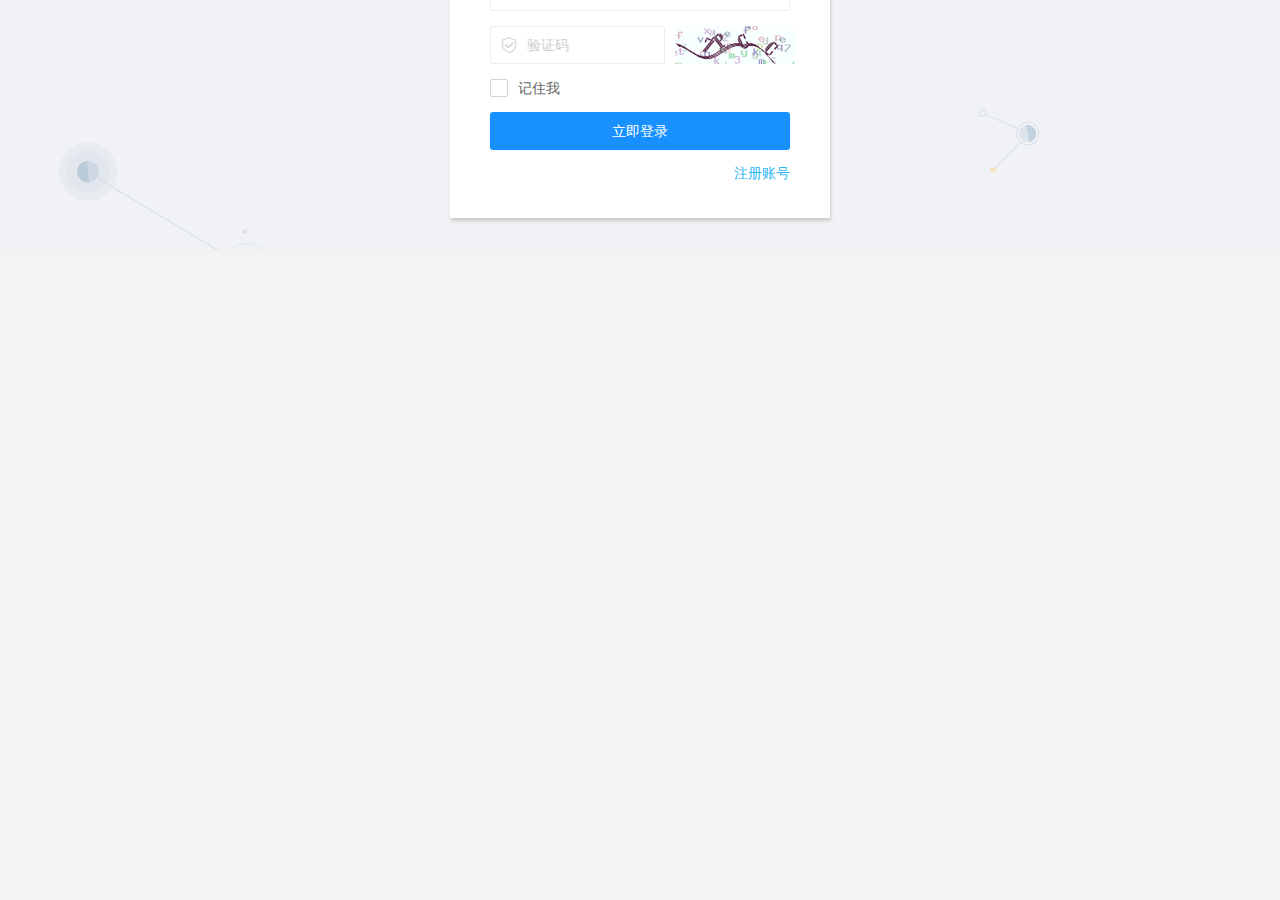
<file: templates/dimples/login.html>
<!DOCTYPE html>
<html lang="zh">
<head>
  <meta charset="utf-8">
  <meta name="viewport"
        content="width=device-width, initial-scale=1, maximum-scale=1, user-scalable=no"/>
  <title>Dimples 后台管理系统</title>
  <link rel="icon" href="../../static/dimples/images/favicon.ico" type="image/ico">
  <meta http-equiv="Content-Type" content="text/html; charset=utf-8"/>
  <meta name="renderer" content="webkit">
  <meta http-equiv="X-UA-Compatible" content="IE=edge,chrome=1">
  <meta name="viewport"
        content="width=device-width, initial-scale=1.0, minimum-scale=1.0, maximum-scale=1.0, user-scalable=0">
  <!-- 外部样式 -->
  <link href="../../static/component/layui/css/layui.css" rel="stylesheet">
  <link href="../../static/dimples/css/dimples.css" rel="stylesheet">
  <link href="../../static/dimples/css/login.css" rel="stylesheet">
</head>

<body>
<div id="dimples-login" lay-title="登录">
  <div class="login-wrap">
    <div class="layui-container">
      <div class="layui-row">
        <div class="layui-col-xs12 layui-col-lg4 layui-col-lg-offset4 dimples-tc">
          <div class="layui-logo"><span><b>DIMPLES</b> 管理系统</span></div>
        </div>
        <!-- 用户登陆 -->
        <div class="layui-col-xs12 layui-col-lg4 layui-col-lg-offset4" id="login-div">
          <div class="layui-form" lay-filter="login-form">
            <div class="layui-anim layui-anim-upbit">
              <ul class="login-type-tab">
                <li class="active">系统登录</li>
              </ul>
              <div class="normal-login-form">
                <div class="layui-form-item">
                  <label class="layui-icon label-icon layui-icon-username"></label>
                  <label>
                    <input type="text" name="username" lay-verify="required"
                           placeholder="用户名" autocomplete="off"
                           class="layui-input">
                  </label>
                </div>
                <div class="layui-form-item password-block">
                  <label class="layui-icon label-icon layui-icon-password"></label>
                  <label>
                    <input type="password" name="password" lay-verify="required"
                           placeholder="密码" autocomplete="off"
                           class="layui-input">
                  </label>
                </div>
                <div class="layui-form-item">
                  <div class="layui-row">
                    <div class="layui-col-xs7">
                      <label class="layui-icon label-icon layui-icon-vercode"></label>
                      <label>
                        <input type="text" maxlength="4" name="verifyCode"
                               lay-verify="required"
                               placeholder="验证码" class="layui-input"
                               autocomplete="off">
                      </label>
                    </div>
                    <div class="layui-col-xs5">
                      <img class="code-img" id="code-img" alt="" src="../../static/dimples/images/captcha.png"
                           onclick="this.src=this.src+'?d='+Math.random();"
                           title="点击刷新"/>
                    </div>
                  </div>
                </div>
                <div class="layui-form-item" style="margin-top: -10px;">
                  <input type="checkbox" name="rememberMe" title="记住我"
                         lay-skin="primary">
                </div>
                <div class="layui-form-item">
                  <button class="layui-btn layui-btn-normal layui-btn-fluid"
                          lay-submit
                          lay-filter="login-submit" id="login">
                    <i style="display: none"
                       class="layui-icon layui-icon-loading layui-icon layui-anim layui-anim-rotate layui-anim-loop"></i>
                    立即登录
                  </button>
                </div>
              </div>
              <div class="layui-form-item dimples-tr">
                <a id="register-href">注册账号</a>
              </div>
            </div>
          </div>
        </div>

        <!-- 账号注册 -->
        <div class="layui-col-xs12 layui-col-lg4 layui-col-lg-offset4 dimples-hide"
             id="register-div">
          <div class="layui-form" lay-filter="register-form">
            <div class="layui-anim layui-anim-upbit">
              <ul class="login-type-tab">
                <li class="active">账号注册</li>
              </ul>
              <div class="normal-login-form">
                <div class="layui-form-item">
                  <label class="layui-icon label-icon layui-icon-username"></label>
                  <label>
                    <input type="text" name="username" minlength="2"
                           maxlength="10" lay-verify="range"
                           placeholder="用户名" autocomplete="off"
                           class="layui-input">
                  </label>
                </div>
                <div class="layui-form-item password-block">
                  <label class="layui-icon label-icon layui-icon-password"></label>
                  <label>
                    <input type="password" name="password" minlength="6"
                           lay-verify="range"
                           placeholder="密码" autocomplete="off"
                           class="layui-input">
                  </label>
                </div>
                <div class="layui-form-item password-block">
                  <label class="layui-icon label-icon layui-icon-password"></label>
                  <label>
                    <input type="password" name="passwordB"
                           lay-verify="required"
                           placeholder="密码确认" autocomplete="off"
                           class="layui-input">
                  </label>
                </div>
                <div class="layui-form-item">
                  <button class="layui-btn layui-btn-normal layui-btn-fluid"
                          lay-submit
                          lay-filter="register-submit" id="register">
                    <i style="display: none"
                       class="layui-icon layui-icon-loading layui-icon layui-anim layui-anim-rotate layui-anim-loop"></i>
                    立即注册
                  </button>
                </div>
              </div>
            </div>
            <div class="layui-form-item dimples-tr">
              <a id="login-href">已有账号？马上登录</a>
            </div>
          </div>
        </div>
      </div>
    </div>
  </div>
</div>
</body>
<!-- lay ui -->
<script type="text/javascript" src="../../static/component/layui/layui.js"></script>
<script type="text/javascript">
    layui.use(['form', 'layer'], function (form, layer) {
        let $ = layui.jquery,
            $view = $('#dimples-login'),
            type = 'login',
            $loginDiv = $view.find('#login-div'),
            $registerDiv = $view.find('#register-div');
        // 初始化验证码
        initCode();
        //提交登录表单
        form.on('submit(login-submit)', function (data) {
            let loading = $(this).find('.layui-icon');
            if (loading.is(":visible")) return;
            loading.show();
            $.post('/sys/login', data.field, function (r) {
                if (r.code === 200) {
                    location.href = '/web/index';
                } else {
                    layer.msg(r.message);
                    loading.hide();
                    initCode();
                }
            });
            return false;
        });

        //提交注册表单
        form.on('submit(register-submit)', function (data) {
            if (data.field.password !== data.field.passwordB) {
                layer.msg('两次密码输入不一致！');
                return;
            }
            let loading = $(this).find('.layui-icon');
            if (loading.is(":visible")) return;
            loading.show();
            $.post('/sys/register', data.field, function (r) {
                if (r.code === 200) {
                    layer.msg('注册成功，请登录');
                    loading.hide();
                    $view.find('#login-href').trigger('click');
                } else {
                    layer.msg(r.message);
                    loading.hide();
                }
            });
            return false;
        });

        function initCode() {
            $view.find('#code-img').attr("src", "../../static/dimples/images/captcha.png?data=" + Math.random());
        }

        $view.find('#register-href').on('click', function () {
            resetForm();
            type = 'register';
            $loginDiv.hide();
            $registerDiv.show();
        });

        $view.find('#login-href').on('click', function () {
            resetForm();
            type = 'login';
            $loginDiv.show();
            $registerDiv.hide();
        });

        function resetForm() {
            $registerDiv.find('input[name="username"]').val('')
                .end().find('input[name="password"]').val('')
                .end().find('input[name="passwordB"]').val('');

            $loginDiv.find('input[name="username"]').val('')
                .end().find('input[name="password"]').val('')
                .end().find('input[name="verifyCode"]').val('');
        }

        $(document).on('keydown', function (e) {
            if (e.keyCode === 13) {
                if (type === 'login')
                    $view.find('#login').trigger("click");
                if (type === 'register')
                    $view.find('#register').trigger("click");
            }
        });
    });
</script>
</html>
</file>
<file: static/component/layui/css/layui.css>
/** layui-v2.5.6 MIT License By https://www.layui.com */
 .layui-inline,img{display:inline-block;vertical-align:middle}h1,h2,h3,h4,h5,h6{font-weight:400}.layui-edge,.layui-header,.layui-inline,.layui-main{position:relative}.layui-body,.layui-edge,.layui-elip{overflow:hidden}.layui-btn,.layui-edge,.layui-inline,img{vertical-align:middle}.layui-btn,.layui-disabled,.layui-icon,.layui-unselect{-moz-user-select:none;-webkit-user-select:none;-ms-user-select:none}.layui-elip,.layui-form-checkbox span,.layui-form-pane .layui-form-label{text-overflow:ellipsis;white-space:nowrap}.layui-breadcrumb,.layui-tree-btnGroup{visibility:hidden}blockquote,body,button,dd,div,dl,dt,form,h1,h2,h3,h4,h5,h6,input,li,ol,p,pre,td,textarea,th,ul{margin:0;padding:0;-webkit-tap-highlight-color:rgba(0,0,0,0)}a:active,a:hover{outline:0}img{border:none}li{list-style:none}table{border-collapse:collapse;border-spacing:0}h4,h5,h6{font-size:100%}button,input,optgroup,option,select,textarea{font-family:inherit;font-size:inherit;font-style:inherit;font-weight:inherit;outline:0}pre{white-space:pre-wrap;white-space:-moz-pre-wrap;white-space:-pre-wrap;white-space:-o-pre-wrap;word-wrap:break-word}body{line-height:24px;font:14px Helvetica Neue,Helvetica,PingFang SC,Tahoma,Arial,sans-serif}hr{height:1px;margin:10px 0;border:0;clear:both}a{color:#333;text-decoration:none}a:hover{color:#777}a cite{font-style:normal;*cursor:pointer}.layui-border-box,.layui-border-box *{box-sizing:border-box}.layui-box,.layui-box *{box-sizing:content-box}.layui-clear{clear:both;*zoom:1}.layui-clear:after{content:'\20';clear:both;*zoom:1;display:block;height:0}.layui-inline{*display:inline;*zoom:1}.layui-edge{display:inline-block;width:0;height:0;border-width:6px;border-style:dashed;border-color:transparent}.layui-edge-top{top:-4px;border-bottom-color:#999;border-bottom-style:solid}.layui-edge-right{border-left-color:#999;border-left-style:solid}.layui-edge-bottom{top:2px;border-top-color:#999;border-top-style:solid}.layui-edge-left{border-right-color:#999;border-right-style:solid}.layui-disabled,.layui-disabled:hover{color:#d2d2d2!important;cursor:not-allowed!important}.layui-circle{border-radius:100%}.layui-show{display:block!important}.layui-hide{display:none!important}@font-face{font-family:layui-icon;src:url(../font/iconfont.eot?v=256);src:url(../font/iconfont.eot?v=256#iefix) format('embedded-opentype'),url(../font/iconfont.woff2?v=256) format('woff2'),url(../font/iconfont.woff?v=256) format('woff'),url(../font/iconfont.ttf?v=256) format('truetype'),url(../font/iconfont.svg?v=256#layui-icon) format('svg')}.layui-icon{font-family:layui-icon!important;font-size:16px;font-style:normal;-webkit-font-smoothing:antialiased;-moz-osx-font-smoothing:grayscale}.layui-icon-reply-fill:before{content:"\e611"}.layui-icon-set-fill:before{content:"\e614"}.layui-icon-menu-fill:before{content:"\e60f"}.layui-icon-search:before{content:"\e615"}.layui-icon-share:before{content:"\e641"}.layui-icon-set-sm:before{content:"\e620"}.layui-icon-engine:before{content:"\e628"}.layui-icon-close:before{content:"\1006"}.layui-icon-close-fill:before{content:"\1007"}.layui-icon-chart-screen:before{content:"\e629"}.layui-icon-star:before{content:"\e600"}.layui-icon-circle-dot:before{content:"\e617"}.layui-icon-chat:before{content:"\e606"}.layui-icon-release:before{content:"\e609"}.layui-icon-list:before{content:"\e60a"}.layui-icon-chart:before{content:"\e62c"}.layui-icon-ok-circle:before{content:"\1005"}.layui-icon-layim-theme:before{content:"\e61b"}.layui-icon-table:before{content:"\e62d"}.layui-icon-right:before{content:"\e602"}.layui-icon-left:before{content:"\e603"}.layui-icon-cart-simple:before{content:"\e698"}.layui-icon-face-cry:before{content:"\e69c"}.layui-icon-face-smile:before{content:"\e6af"}.layui-icon-survey:before{content:"\e6b2"}.layui-icon-tree:before{content:"\e62e"}.layui-icon-ie:before{content:"\e7bb"}.layui-icon-upload-circle:before{content:"\e62f"}.layui-icon-add-circle:before{content:"\e61f"}.layui-icon-download-circle:before{content:"\e601"}.layui-icon-templeate-1:before{content:"\e630"}.layui-icon-util:before{content:"\e631"}.layui-icon-face-surprised:before{content:"\e664"}.layui-icon-edit:before{content:"\e642"}.layui-icon-speaker:before{content:"\e645"}.layui-icon-down:before{content:"\e61a"}.layui-icon-file:before{content:"\e621"}.layui-icon-layouts:before{content:"\e632"}.layui-icon-rate-half:before{content:"\e6c9"}.layui-icon-add-circle-fine:before{content:"\e608"}.layui-icon-prev-circle:before{content:"\e633"}.layui-icon-read:before{content:"\e705"}.layui-icon-404:before{content:"\e61c"}.layui-icon-carousel:before{content:"\e634"}.layui-icon-help:before{content:"\e607"}.layui-icon-code-circle:before{content:"\e635"}.layui-icon-windows:before{content:"\e67f"}.layui-icon-water:before{content:"\e636"}.layui-icon-username:before{content:"\e66f"}.layui-icon-find-fill:before{content:"\e670"}.layui-icon-about:before{content:"\e60b"}.layui-icon-location:before{content:"\e715"}.layui-icon-up:before{content:"\e619"}.layui-icon-pause:before{content:"\e651"}.layui-icon-date:before{content:"\e637"}.layui-icon-layim-uploadfile:before{content:"\e61d"}.layui-icon-delete:before{content:"\e640"}.layui-icon-play:before{content:"\e652"}.layui-icon-top:before{content:"\e604"}.layui-icon-firefox:before{content:"\e686"}.layui-icon-friends:before{content:"\e612"}.layui-icon-refresh-3:before{content:"\e9aa"}.layui-icon-ok:before{content:"\e605"}.layui-icon-layer:before{content:"\e638"}.layui-icon-face-smile-fine:before{content:"\e60c"}.layui-icon-dollar:before{content:"\e659"}.layui-icon-group:before{content:"\e613"}.layui-icon-layim-download:before{content:"\e61e"}.layui-icon-picture-fine:before{content:"\e60d"}.layui-icon-link:before{content:"\e64c"}.layui-icon-diamond:before{content:"\e735"}.layui-icon-log:before{content:"\e60e"}.layui-icon-key:before{content:"\e683"}.layui-icon-rate-solid:before{content:"\e67a"}.layui-icon-fonts-del:before{content:"\e64f"}.layui-icon-unlink:before{content:"\e64d"}.layui-icon-fonts-clear:before{content:"\e639"}.layui-icon-triangle-r:before{content:"\e623"}.layui-icon-circle:before{content:"\e63f"}.layui-icon-radio:before{content:"\e643"}.layui-icon-align-center:before{content:"\e647"}.layui-icon-align-right:before{content:"\e648"}.layui-icon-align-left:before{content:"\e649"}.layui-icon-loading-1:before{content:"\e63e"}.layui-icon-return:before{content:"\e65c"}.layui-icon-fonts-strong:before{content:"\e62b"}.layui-icon-upload:before{content:"\e67c"}.layui-icon-dialogue:before{content:"\e63a"}.layui-icon-video:before{content:"\e6ed"}.layui-icon-headset:before{content:"\e6fc"}.layui-icon-cellphone-fine:before{content:"\e63b"}.layui-icon-add-1:before{content:"\e654"}.layui-icon-face-smile-b:before{content:"\e650"}.layui-icon-fonts-html:before{content:"\e64b"}.layui-icon-screen-full:before{content:"\e622"}.layui-icon-form:before{content:"\e63c"}.layui-icon-cart:before{content:"\e657"}.layui-icon-camera-fill:before{content:"\e65d"}.layui-icon-tabs:before{content:"\e62a"}.layui-icon-heart-fill:before{content:"\e68f"}.layui-icon-fonts-code:before{content:"\e64e"}.layui-icon-ios:before{content:"\e680"}.layui-icon-at:before{content:"\e687"}.layui-icon-fire:before{content:"\e756"}.layui-icon-set:before{content:"\e716"}.layui-icon-fonts-u:before{content:"\e646"}.layui-icon-triangle-d:before{content:"\e625"}.layui-icon-tips:before{content:"\e702"}.layui-icon-picture:before{content:"\e64a"}.layui-icon-more-vertical:before{content:"\e671"}.layui-icon-bluetooth:before{content:"\e689"}.layui-icon-flag:before{content:"\e66c"}.layui-icon-loading:before{content:"\e63d"}.layui-icon-fonts-i:before{content:"\e644"}.layui-icon-refresh-1:before{content:"\e666"}.layui-icon-rmb:before{content:"\e65e"}.layui-icon-addition:before{content:"\e624"}.layui-icon-home:before{content:"\e68e"}.layui-icon-time:before{content:"\e68d"}.layui-icon-user:before{content:"\e770"}.layui-icon-notice:before{content:"\e667"}.layui-icon-chrome:before{content:"\e68a"}.layui-icon-edge:before{content:"\e68b"}.layui-icon-login-weibo:before{content:"\e675"}.layui-icon-voice:before{content:"\e688"}.layui-icon-upload-drag:before{content:"\e681"}.layui-icon-login-qq:before{content:"\e676"}.layui-icon-snowflake:before{content:"\e6b1"}.layui-icon-heart:before{content:"\e68c"}.layui-icon-logout:before{content:"\e682"}.layui-icon-file-b:before{content:"\e655"}.layui-icon-template:before{content:"\e663"}.layui-icon-transfer:before{content:"\e691"}.layui-icon-auz:before{content:"\e672"}.layui-icon-console:before{content:"\e665"}.layui-icon-app:before{content:"\e653"}.layui-icon-prev:before{content:"\e65a"}.layui-icon-website:before{content:"\e7ae"}.layui-icon-next:before{content:"\e65b"}.layui-icon-component:before{content:"\e857"}.layui-icon-android:before{content:"\e684"}.layui-icon-more:before{content:"\e65f"}.layui-icon-login-wechat:before{content:"\e677"}.layui-icon-shrink-right:before{content:"\e668"}.layui-icon-spread-left:before{content:"\e66b"}.layui-icon-camera:before{content:"\e660"}.layui-icon-note:before{content:"\e66e"}.layui-icon-refresh:before{content:"\e669"}.layui-icon-female:before{content:"\e661"}.layui-icon-male:before{content:"\e662"}.layui-icon-screen-restore:before{content:"\e758"}.layui-icon-password:before{content:"\e673"}.layui-icon-senior:before{content:"\e674"}.layui-icon-theme:before{content:"\e66a"}.layui-icon-tread:before{content:"\e6c5"}.layui-icon-praise:before{content:"\e6c6"}.layui-icon-star-fill:before{content:"\e658"}.layui-icon-rate:before{content:"\e67b"}.layui-icon-template-1:before{content:"\e656"}.layui-icon-vercode:before{content:"\e679"}.layui-icon-service:before{content:"\e626"}.layui-icon-cellphone:before{content:"\e678"}.layui-icon-print:before{content:"\e66d"}.layui-icon-cols:before{content:"\e610"}.layui-icon-wifi:before{content:"\e7e0"}.layui-icon-export:before{content:"\e67d"}.layui-icon-rss:before{content:"\e808"}.layui-icon-slider:before{content:"\e714"}.layui-icon-email:before{content:"\e618"}.layui-icon-subtraction:before{content:"\e67e"}.layui-icon-mike:before{content:"\e6dc"}.layui-icon-light:before{content:"\e748"}.layui-icon-gift:before{content:"\e627"}.layui-icon-mute:before{content:"\e685"}.layui-icon-reduce-circle:before{content:"\e616"}.layui-icon-music:before{content:"\e690"}.layui-main{width:1140px;margin:0 auto}.layui-header{z-index:1000;height:60px}.layui-header a:hover{transition:all .5s;-webkit-transition:all .5s}.layui-side{position:fixed;left:0;top:0;bottom:0;z-index:999;width:200px;overflow-x:hidden}.layui-side-scroll{position:relative;width:220px;height:100%;overflow-x:hidden}.layui-body{position:absolute;left:200px;right:0;top:0;bottom:0;z-index:998;width:auto;overflow-y:auto;box-sizing:border-box}.layui-layout-body{overflow:hidden}.layui-layout-admin .layui-header{background-color:#23262E}.layui-layout-admin .layui-side{top:60px;width:200px;overflow-x:hidden}.layui-layout-admin .layui-body{position:fixed;top:60px;bottom:44px}.layui-layout-admin .layui-main{width:auto;margin:0 15px}.layui-layout-admin .layui-footer{position:fixed;left:200px;right:0;bottom:0;height:44px;line-height:44px;padding:0 15px;background-color:#eee}.layui-layout-admin .layui-logo{position:absolute;left:0;top:0;width:200px;height:100%;line-height:60px;text-align:center;color:#009688;font-size:16px}.layui-layout-admin .layui-header .layui-nav{background:0 0}.layui-layout-left{position:absolute!important;left:200px;top:0}.layui-layout-right{position:absolute!important;right:0;top:0}.layui-container{position:relative;margin:0 auto;padding:0 15px;box-sizing:border-box}.layui-fluid{position:relative;margin:0 auto;padding:0 15px}.layui-row:after,.layui-row:before{content:'';display:block;clear:both}.layui-col-lg1,.layui-col-lg10,.layui-col-lg11,.layui-col-lg12,.layui-col-lg2,.layui-col-lg3,.layui-col-lg4,.layui-col-lg5,.layui-col-lg6,.layui-col-lg7,.layui-col-lg8,.layui-col-lg9,.layui-col-md1,.layui-col-md10,.layui-col-md11,.layui-col-md12,.layui-col-md2,.layui-col-md3,.layui-col-md4,.layui-col-md5,.layui-col-md6,.layui-col-md7,.layui-col-md8,.layui-col-md9,.layui-col-sm1,.layui-col-sm10,.layui-col-sm11,.layui-col-sm12,.layui-col-sm2,.layui-col-sm3,.layui-col-sm4,.layui-col-sm5,.layui-col-sm6,.layui-col-sm7,.layui-col-sm8,.layui-col-sm9,.layui-col-xs1,.layui-col-xs10,.layui-col-xs11,.layui-col-xs12,.layui-col-xs2,.layui-col-xs3,.layui-col-xs4,.layui-col-xs5,.layui-col-xs6,.layui-col-xs7,.layui-col-xs8,.layui-col-xs9{position:relative;display:block;box-sizing:border-box}.layui-col-xs1,.layui-col-xs10,.layui-col-xs11,.layui-col-xs12,.layui-col-xs2,.layui-col-xs3,.layui-col-xs4,.layui-col-xs5,.layui-col-xs6,.layui-col-xs7,.layui-col-xs8,.layui-col-xs9{float:left}.layui-col-xs1{width:8.33333333%}.layui-col-xs2{width:16.66666667%}.layui-col-xs3{width:25%}.layui-col-xs4{width:33.33333333%}.layui-col-xs5{width:41.66666667%}.layui-col-xs6{width:50%}.layui-col-xs7{width:58.33333333%}.layui-col-xs8{width:66.66666667%}.layui-col-xs9{width:75%}.layui-col-xs10{width:83.33333333%}.layui-col-xs11{width:91.66666667%}.layui-col-xs12{width:100%}.layui-col-xs-offset1{margin-left:8.33333333%}.layui-col-xs-offset2{margin-left:16.66666667%}.layui-col-xs-offset3{margin-left:25%}.layui-col-xs-offset4{margin-left:33.33333333%}.layui-col-xs-offset5{margin-left:41.66666667%}.layui-col-xs-offset6{margin-left:50%}.layui-col-xs-offset7{margin-left:58.33333333%}.layui-col-xs-offset8{margin-left:66.66666667%}.layui-col-xs-offset9{margin-left:75%}.layui-col-xs-offset10{margin-left:83.33333333%}.layui-col-xs-offset11{margin-left:91.66666667%}.layui-col-xs-offset12{margin-left:100%}@media screen and (max-width:768px){.layui-hide-xs{display:none!important}.layui-show-xs-block{display:block!important}.layui-show-xs-inline{display:inline!important}.layui-show-xs-inline-block{display:inline-block!important}}@media screen and (min-width:768px){.layui-container{width:750px}.layui-hide-sm{display:none!important}.layui-show-sm-block{display:block!important}.layui-show-sm-inline{display:inline!important}.layui-show-sm-inline-block{display:inline-block!important}.layui-col-sm1,.layui-col-sm10,.layui-col-sm11,.layui-col-sm12,.layui-col-sm2,.layui-col-sm3,.layui-col-sm4,.layui-col-sm5,.layui-col-sm6,.layui-col-sm7,.layui-col-sm8,.layui-col-sm9{float:left}.layui-col-sm1{width:8.33333333%}.layui-col-sm2{width:16.66666667%}.layui-col-sm3{width:25%}.layui-col-sm4{width:33.33333333%}.layui-col-sm5{width:41.66666667%}.layui-col-sm6{width:50%}.layui-col-sm7{width:58.33333333%}.layui-col-sm8{width:66.66666667%}.layui-col-sm9{width:75%}.layui-col-sm10{width:83.33333333%}.layui-col-sm11{width:91.66666667%}.layui-col-sm12{width:100%}.layui-col-sm-offset1{margin-left:8.33333333%}.layui-col-sm-offset2{margin-left:16.66666667%}.layui-col-sm-offset3{margin-left:25%}.layui-col-sm-offset4{margin-left:33.33333333%}.layui-col-sm-offset5{margin-left:41.66666667%}.layui-col-sm-offset6{margin-left:50%}.layui-col-sm-offset7{margin-left:58.33333333%}.layui-col-sm-offset8{margin-left:66.66666667%}.layui-col-sm-offset9{margin-left:75%}.layui-col-sm-offset10{margin-left:83.33333333%}.layui-col-sm-offset11{margin-left:91.66666667%}.layui-col-sm-offset12{margin-left:100%}}@media screen and (min-width:992px){.layui-container{width:970px}.layui-hide-md{display:none!important}.layui-show-md-block{display:block!important}.layui-show-md-inline{display:inline!important}.layui-show-md-inline-block{display:inline-block!important}.layui-col-md1,.layui-col-md10,.layui-col-md11,.layui-col-md12,.layui-col-md2,.layui-col-md3,.layui-col-md4,.layui-col-md5,.layui-col-md6,.layui-col-md7,.layui-col-md8,.layui-col-md9{float:left}.layui-col-md1{width:8.33333333%}.layui-col-md2{width:16.66666667%}.layui-col-md3{width:25%}.layui-col-md4{width:33.33333333%}.layui-col-md5{width:41.66666667%}.layui-col-md6{width:50%}.layui-col-md7{width:58.33333333%}.layui-col-md8{width:66.66666667%}.layui-col-md9{width:75%}.layui-col-md10{width:83.33333333%}.layui-col-md11{width:91.66666667%}.layui-col-md12{width:100%}.layui-col-md-offset1{margin-left:8.33333333%}.layui-col-md-offset2{margin-left:16.66666667%}.layui-col-md-offset3{margin-left:25%}.layui-col-md-offset4{margin-left:33.33333333%}.layui-col-md-offset5{margin-left:41.66666667%}.layui-col-md-offset6{margin-left:50%}.layui-col-md-offset7{margin-left:58.33333333%}.layui-col-md-offset8{margin-left:66.66666667%}.layui-col-md-offset9{margin-left:75%}.layui-col-md-offset10{margin-left:83.33333333%}.layui-col-md-offset11{margin-left:91.66666667%}.layui-col-md-offset12{margin-left:100%}}@media screen and (min-width:1200px){.layui-container{width:1170px}.layui-hide-lg{display:none!important}.layui-show-lg-block{display:block!important}.layui-show-lg-inline{display:inline!important}.layui-show-lg-inline-block{display:inline-block!important}.layui-col-lg1,.layui-col-lg10,.layui-col-lg11,.layui-col-lg12,.layui-col-lg2,.layui-col-lg3,.layui-col-lg4,.layui-col-lg5,.layui-col-lg6,.layui-col-lg7,.layui-col-lg8,.layui-col-lg9{float:left}.layui-col-lg1{width:8.33333333%}.layui-col-lg2{width:16.66666667%}.layui-col-lg3{width:25%}.layui-col-lg4{width:33.33333333%}.layui-col-lg5{width:41.66666667%}.layui-col-lg6{width:50%}.layui-col-lg7{width:58.33333333%}.layui-col-lg8{width:66.66666667%}.layui-col-lg9{width:75%}.layui-col-lg10{width:83.33333333%}.layui-col-lg11{width:91.66666667%}.layui-col-lg12{width:100%}.layui-col-lg-offset1{margin-left:8.33333333%}.layui-col-lg-offset2{margin-left:16.66666667%}.layui-col-lg-offset3{margin-left:25%}.layui-col-lg-offset4{margin-left:33.33333333%}.layui-col-lg-offset5{margin-left:41.66666667%}.layui-col-lg-offset6{margin-left:50%}.layui-col-lg-offset7{margin-left:58.33333333%}.layui-col-lg-offset8{margin-left:66.66666667%}.layui-col-lg-offset9{margin-left:75%}.layui-col-lg-offset10{margin-left:83.33333333%}.layui-col-lg-offset11{margin-left:91.66666667%}.layui-col-lg-offset12{margin-left:100%}}.layui-col-space1{margin:-.5px}.layui-col-space1>*{padding:.5px}.layui-col-space2{margin:-1px}.layui-col-space2>*{padding:1px}.layui-col-space4{margin:-2px}.layui-col-space4>*{padding:2px}.layui-col-space5{margin:-2.5px}.layui-col-space5>*{padding:2.5px}.layui-col-space6{margin:-3px}.layui-col-space6>*{padding:3px}.layui-col-space8{margin:-4px}.layui-col-space8>*{padding:4px}.layui-col-space10{margin:-5px}.layui-col-space10>*{padding:5px}.layui-col-space12{margin:-6px}.layui-col-space12>*{padding:6px}.layui-col-space14{margin:-7px}.layui-col-space14>*{padding:7px}.layui-col-space15{margin:-7.5px}.layui-col-space15>*{padding:7.5px}.layui-col-space16{margin:-8px}.layui-col-space16>*{padding:8px}.layui-col-space18{margin:-9px}.layui-col-space18>*{padding:9px}.layui-col-space20{margin:-10px}.layui-col-space20>*{padding:10px}.layui-col-space22{margin:-11px}.layui-col-space22>*{padding:11px}.layui-col-space24{margin:-12px}.layui-col-space24>*{padding:12px}.layui-col-space25{margin:-12.5px}.layui-col-space25>*{padding:12.5px}.layui-col-space26{margin:-13px}.layui-col-space26>*{padding:13px}.layui-col-space28{margin:-14px}.layui-col-space28>*{padding:14px}.layui-col-space30{margin:-15px}.layui-col-space30>*{padding:15px}.layui-btn,.layui-input,.layui-select,.layui-textarea,.layui-upload-button{outline:0;-webkit-appearance:none;transition:all .3s;-webkit-transition:all .3s;box-sizing:border-box}.layui-elem-quote{margin-bottom:10px;padding:15px;line-height:22px;border-left:5px solid #009688;border-radius:0 2px 2px 0;background-color:#f2f2f2}.layui-quote-nm{border-style:solid;border-width:1px 1px 1px 5px;background:0 0}.layui-elem-field{margin-bottom:10px;padding:0;border-width:1px;border-style:solid}.layui-elem-field legend{margin-left:20px;padding:0 10px;font-size:20px;font-weight:300}.layui-field-title{margin:10px 0 20px;border-width:1px 0 0}.layui-field-box{padding:10px 15px}.layui-field-title .layui-field-box{padding:10px 0}.layui-progress{position:relative;height:6px;border-radius:20px;background-color:#e2e2e2}.layui-progress-bar{position:absolute;left:0;top:0;width:0;max-width:100%;height:6px;border-radius:20px;text-align:right;background-color:#5FB878;transition:all .3s;-webkit-transition:all .3s}.layui-progress-big,.layui-progress-big .layui-progress-bar{height:18px;line-height:18px}.layui-progress-text{position:relative;top:-20px;line-height:18px;font-size:12px;color:#666}.layui-progress-big .layui-progress-text{position:static;padding:0 10px;color:#fff}.layui-collapse{border-width:1px;border-style:solid;border-radius:2px}.layui-colla-content,.layui-colla-item{border-top-width:1px;border-top-style:solid}.layui-colla-item:first-child{border-top:none}.layui-colla-title{position:relative;height:42px;line-height:42px;padding:0 15px 0 35px;color:#333;background-color:#f2f2f2;cursor:pointer;font-size:14px;overflow:hidden}.layui-colla-content{display:none;padding:10px 15px;line-height:22px;color:#666}.layui-colla-icon{position:absolute;left:15px;top:0;font-size:14px}.layui-card{margin-bottom:15px;border-radius:2px;background-color:#fff;box-shadow:0 1px 2px 0 rgba(0,0,0,.05)}.layui-card:last-child{margin-bottom:0}.layui-card-header{position:relative;height:42px;line-height:42px;padding:0 15px;border-bottom:1px solid #f6f6f6;color:#333;border-radius:2px 2px 0 0;font-size:14px}.layui-bg-black,.layui-bg-blue,.layui-bg-cyan,.layui-bg-green,.layui-bg-orange,.layui-bg-red{color:#fff!important}.layui-card-body{position:relative;padding:10px 15px;line-height:24px}.layui-card-body[pad15]{padding:15px}.layui-card-body[pad20]{padding:20px}.layui-card-body .layui-table{margin:5px 0}.layui-card .layui-tab{margin:0}.layui-panel-window{position:relative;padding:15px;border-radius:0;border-top:5px solid #E6E6E6;background-color:#fff}.layui-auxiliar-moving{position:fixed;left:0;right:0;top:0;bottom:0;width:100%;height:100%;background:0 0;z-index:9999999999}.layui-form-label,.layui-form-mid,.layui-form-select,.layui-input-block,.layui-input-inline,.layui-textarea{position:relative}.layui-bg-red{background-color:#FF5722!important}.layui-bg-orange{background-color:#FFB800!important}.layui-bg-green{background-color:#009688!important}.layui-bg-cyan{background-color:#2F4056!important}.layui-bg-blue{background-color:#1E9FFF!important}.layui-bg-black{background-color:#393D49!important}.layui-bg-gray{background-color:#eee!important;color:#666!important}.layui-badge-rim,.layui-colla-content,.layui-colla-item,.layui-collapse,.layui-elem-field,.layui-form-pane .layui-form-item[pane],.layui-form-pane .layui-form-label,.layui-input,.layui-layedit,.layui-layedit-tool,.layui-quote-nm,.layui-select,.layui-tab-bar,.layui-tab-card,.layui-tab-title,.layui-tab-title .layui-this:after,.layui-textarea{border-color:#e6e6e6}.layui-timeline-item:before,hr{background-color:#e6e6e6}.layui-text{line-height:22px;font-size:14px;color:#666}.layui-text h1,.layui-text h2,.layui-text h3{font-weight:500;color:#333}.layui-text h1{font-size:30px}.layui-text h2{font-size:24px}.layui-text h3{font-size:18px}.layui-text a:not(.layui-btn){color:#01AAED}.layui-text a:not(.layui-btn):hover{text-decoration:underline}.layui-text ul{padding:5px 0 5px 15px}.layui-text ul li{margin-top:5px;list-style-type:disc}.layui-text em,.layui-word-aux{color:#999!important;padding:0 5px!important}.layui-btn{display:inline-block;height:38px;line-height:38px;padding:0 18px;background-color:#009688;color:#fff;white-space:nowrap;text-align:center;font-size:14px;border:none;border-radius:2px;cursor:pointer}.layui-btn:hover{opacity:.8;filter:alpha(opacity=80);color:#fff}.layui-btn:active{opacity:1;filter:alpha(opacity=100)}.layui-btn+.layui-btn{margin-left:10px}.layui-btn-container{font-size:0}.layui-btn-container .layui-btn{margin-right:10px;margin-bottom:10px}.layui-btn-container .layui-btn+.layui-btn{margin-left:0}.layui-table .layui-btn-container .layui-btn{margin-bottom:9px}.layui-btn-radius{border-radius:100px}.layui-btn .layui-icon{margin-right:3px;font-size:18px;vertical-align:bottom;vertical-align:middle\9}.layui-btn-primary{border:1px solid #C9C9C9;background-color:#fff;color:#555}.layui-btn-primary:hover{border-color:#009688;color:#333}.layui-btn-normal{background-color:#1E9FFF}.layui-btn-warm{background-color:#FFB800}.layui-btn-danger{background-color:#FF5722}.layui-btn-checked{background-color:#5FB878}.layui-btn-disabled,.layui-btn-disabled:active,.layui-btn-disabled:hover{border:1px solid #e6e6e6;background-color:#FBFBFB;color:#C9C9C9;cursor:not-allowed;opacity:1}.layui-btn-lg{height:44px;line-height:44px;padding:0 25px;font-size:16px}.layui-btn-sm{height:30px;line-height:30px;padding:0 10px;font-size:12px}.layui-btn-sm i{font-size:16px!important}.layui-btn-xs{height:22px;line-height:22px;padding:0 5px;font-size:12px}.layui-btn-xs i{font-size:14px!important}.layui-btn-group{display:inline-block;vertical-align:middle;font-size:0}.layui-btn-group .layui-btn{margin-left:0!important;margin-right:0!important;border-left:1px solid rgba(255,255,255,.5);border-radius:0}.layui-btn-group .layui-btn-primary{border-left:none}.layui-btn-group .layui-btn-primary:hover{border-color:#C9C9C9;color:#009688}.layui-btn-group .layui-btn:first-child{border-left:none;border-radius:2px 0 0 2px}.layui-btn-group .layui-btn-primary:first-child{border-left:1px solid #c9c9c9}.layui-btn-group .layui-btn:last-child{border-radius:0 2px 2px 0}.layui-btn-group .layui-btn+.layui-btn{margin-left:0}.layui-btn-group+.layui-btn-group{margin-left:10px}.layui-btn-fluid{width:100%}.layui-input,.layui-select,.layui-textarea{height:38px;line-height:1.3;line-height:38px\9;border-width:1px;border-style:solid;background-color:#fff;border-radius:2px}.layui-input::-webkit-input-placeholder,.layui-select::-webkit-input-placeholder,.layui-textarea::-webkit-input-placeholder{line-height:1.3}.layui-input,.layui-textarea{display:block;width:100%;padding-left:10px}.layui-input:hover,.layui-textarea:hover{border-color:#D2D2D2!important}.layui-input:focus,.layui-textarea:focus{border-color:#C9C9C9!important}.layui-textarea{min-height:100px;height:auto;line-height:20px;padding:6px 10px;resize:vertical}.layui-select{padding:0 10px}.layui-form input[type=checkbox],.layui-form input[type=radio],.layui-form select{display:none}.layui-form [lay-ignore]{display:initial}.layui-form-item{margin-bottom:15px;clear:both;*zoom:1}.layui-form-item:after{content:'\20';clear:both;*zoom:1;display:block;height:0}.layui-form-label{float:left;display:block;padding:9px 15px;width:80px;font-weight:400;line-height:20px;text-align:right}.layui-form-label-col{display:block;float:none;padding:9px 0;line-height:20px;text-align:left}.layui-form-item .layui-inline{margin-bottom:5px;margin-right:10px}.layui-input-block{margin-left:110px;min-height:36px}.layui-input-inline{display:inline-block;vertical-align:middle}.layui-form-item .layui-input-inline{float:left;width:190px;margin-right:10px}.layui-form-text .layui-input-inline{width:auto}.layui-form-mid{float:left;display:block;padding:9px 0!important;line-height:20px;margin-right:10px}.layui-form-danger+.layui-form-select .layui-input,.layui-form-danger:focus{border-color:#FF5722!important}.layui-form-select .layui-input{padding-right:30px;cursor:pointer}.layui-form-select .layui-edge{position:absolute;right:10px;top:50%;margin-top:-3px;cursor:pointer;border-width:6px;border-top-color:#c2c2c2;border-top-style:solid;transition:all .3s;-webkit-transition:all .3s}.layui-form-select dl{display:none;position:absolute;left:0;top:42px;padding:5px 0;z-index:899;min-width:100%;border:1px solid #d2d2d2;max-height:300px;overflow-y:auto;background-color:#fff;border-radius:2px;box-shadow:0 2px 4px rgba(0,0,0,.12);box-sizing:border-box}.layui-form-select dl dd,.layui-form-select dl dt{padding:0 10px;line-height:36px;white-space:nowrap;overflow:hidden;text-overflow:ellipsis}.layui-form-select dl dt{font-size:12px;color:#999}.layui-form-select dl dd{cursor:pointer}.layui-form-select dl dd:hover{background-color:#f2f2f2;-webkit-transition:.5s all;transition:.5s all}.layui-form-select .layui-select-group dd{padding-left:20px}.layui-form-select dl dd.layui-select-tips{padding-left:10px!important;color:#999}.layui-form-select dl dd.layui-this{background-color:#5FB878;color:#fff}.layui-form-checkbox,.layui-form-select dl dd.layui-disabled{background-color:#fff}.layui-form-selected dl{display:block}.layui-form-checkbox,.layui-form-checkbox *,.layui-form-switch{display:inline-block;vertical-align:middle}.layui-form-selected .layui-edge{margin-top:-9px;-webkit-transform:rotate(180deg);transform:rotate(180deg);margin-top:-3px\9}:root .layui-form-selected .layui-edge{margin-top:-9px\0/IE9}.layui-form-selectup dl{top:auto;bottom:42px}.layui-select-none{margin:5px 0;text-align:center;color:#999}.layui-select-disabled .layui-disabled{border-color:#eee!important}.layui-select-disabled .layui-edge{border-top-color:#d2d2d2}.layui-form-checkbox{position:relative;height:30px;line-height:30px;margin-right:10px;padding-right:30px;cursor:pointer;font-size:0;-webkit-transition:.1s linear;transition:.1s linear;box-sizing:border-box}.layui-form-checkbox span{padding:0 10px;height:100%;font-size:14px;border-radius:2px 0 0 2px;background-color:#d2d2d2;color:#fff;overflow:hidden}.layui-form-checkbox:hover span{background-color:#c2c2c2}.layui-form-checkbox i{position:absolute;right:0;top:0;width:30px;height:28px;border:1px solid #d2d2d2;border-left:none;border-radius:0 2px 2px 0;color:#fff;font-size:20px;text-align:center}.layui-form-checkbox:hover i{border-color:#c2c2c2;color:#c2c2c2}.layui-form-checked,.layui-form-checked:hover{border-color:#5FB878}.layui-form-checked span,.layui-form-checked:hover span{background-color:#5FB878}.layui-form-checked i,.layui-form-checked:hover i{color:#5FB878}.layui-form-item .layui-form-checkbox{margin-top:4px}.layui-form-checkbox[lay-skin=primary]{height:auto!important;line-height:normal!important;min-width:18px;min-height:18px;border:none!important;margin-right:0;padding-left:28px;padding-right:0;background:0 0}.layui-form-checkbox[lay-skin=primary] span{padding-left:0;padding-right:15px;line-height:18px;background:0 0;color:#666}.layui-form-checkbox[lay-skin=primary] i{right:auto;left:0;width:16px;height:16px;line-height:16px;border:1px solid #d2d2d2;font-size:12px;border-radius:2px;background-color:#fff;-webkit-transition:.1s linear;transition:.1s linear}.layui-form-checkbox[lay-skin=primary]:hover i{border-color:#5FB878;color:#fff}.layui-form-checked[lay-skin=primary] i{border-color:#5FB878!important;background-color:#5FB878;color:#fff}.layui-checkbox-disbaled[lay-skin=primary] span{background:0 0!important;color:#c2c2c2}.layui-checkbox-disbaled[lay-skin=primary]:hover i{border-color:#d2d2d2}.layui-form-item .layui-form-checkbox[lay-skin=primary]{margin-top:10px}.layui-form-switch{position:relative;height:22px;line-height:22px;min-width:35px;padding:0 5px;margin-top:8px;border:1px solid #d2d2d2;border-radius:20px;cursor:pointer;background-color:#fff;-webkit-transition:.1s linear;transition:.1s linear}.layui-form-switch i{position:absolute;left:5px;top:3px;width:16px;height:16px;border-radius:20px;background-color:#d2d2d2;-webkit-transition:.1s linear;transition:.1s linear}.layui-form-switch em{position:relative;top:0;width:25px;margin-left:21px;padding:0!important;text-align:center!important;color:#999!important;font-style:normal!important;font-size:12px}.layui-form-onswitch{border-color:#5FB878;background-color:#5FB878}.layui-checkbox-disbaled,.layui-checkbox-disbaled i{border-color:#e2e2e2!important}.layui-form-onswitch i{left:100%;margin-left:-21px;background-color:#fff}.layui-form-onswitch em{margin-left:5px;margin-right:21px;color:#fff!important}.layui-checkbox-disbaled span{background-color:#e2e2e2!important}.layui-checkbox-disbaled:hover i{color:#fff!important}[lay-radio]{display:none}.layui-form-radio,.layui-form-radio *{display:inline-block;vertical-align:middle}.layui-form-radio{line-height:28px;margin:6px 10px 0 0;padding-right:10px;cursor:pointer;font-size:0}.layui-form-radio *{font-size:14px}.layui-form-radio>i{margin-right:8px;font-size:22px;color:#c2c2c2}.layui-form-radio>i:hover,.layui-form-radioed>i{color:#5FB878}.layui-radio-disbaled>i{color:#e2e2e2!important}.layui-form-pane .layui-form-label{width:110px;padding:8px 15px;height:38px;line-height:20px;border-width:1px;border-style:solid;border-radius:2px 0 0 2px;text-align:center;background-color:#FBFBFB;overflow:hidden;box-sizing:border-box}.layui-form-pane .layui-input-inline{margin-left:-1px}.layui-form-pane .layui-input-block{margin-left:110px;left:-1px}.layui-form-pane .layui-input{border-radius:0 2px 2px 0}.layui-form-pane .layui-form-text .layui-form-label{float:none;width:100%;border-radius:2px;box-sizing:border-box;text-align:left}.layui-form-pane .layui-form-text .layui-input-inline{display:block;margin:0;top:-1px;clear:both}.layui-form-pane .layui-form-text .layui-input-block{margin:0;left:0;top:-1px}.layui-form-pane .layui-form-text .layui-textarea{min-height:100px;border-radius:0 0 2px 2px}.layui-form-pane .layui-form-checkbox{margin:4px 0 4px 10px}.layui-form-pane .layui-form-radio,.layui-form-pane .layui-form-switch{margin-top:6px;margin-left:10px}.layui-form-pane .layui-form-item[pane]{position:relative;border-width:1px;border-style:solid}.layui-form-pane .layui-form-item[pane] .layui-form-label{position:absolute;left:0;top:0;height:100%;border-width:0 1px 0 0}.layui-form-pane .layui-form-item[pane] .layui-input-inline{margin-left:110px}@media screen and (max-width:450px){.layui-form-item .layui-form-label{text-overflow:ellipsis;overflow:hidden;white-space:nowrap}.layui-form-item .layui-inline{display:block;margin-right:0;margin-bottom:20px;clear:both}.layui-form-item .layui-inline:after{content:'\20';clear:both;display:block;height:0}.layui-form-item .layui-input-inline{display:block;float:none;left:-3px;width:auto;margin:0 0 10px 112px}.layui-form-item .layui-input-inline+.layui-form-mid{margin-left:110px;top:-5px;padding:0}.layui-form-item .layui-form-checkbox{margin-right:5px;margin-bottom:5px}}.layui-layedit{border-width:1px;border-style:solid;border-radius:2px}.layui-layedit-tool{padding:3px 5px;border-bottom-width:1px;border-bottom-style:solid;font-size:0}.layedit-tool-fixed{position:fixed;top:0;border-top:1px solid #e2e2e2}.layui-layedit-tool .layedit-tool-mid,.layui-layedit-tool .layui-icon{display:inline-block;vertical-align:middle;text-align:center;font-size:14px}.layui-layedit-tool .layui-icon{position:relative;width:32px;height:30px;line-height:30px;margin:3px 5px;color:#777;cursor:pointer;border-radius:2px}.layui-layedit-tool .layui-icon:hover{color:#393D49}.layui-layedit-tool .layui-icon:active{color:#000}.layui-layedit-tool .layedit-tool-active{background-color:#e2e2e2;color:#000}.layui-layedit-tool .layui-disabled,.layui-layedit-tool .layui-disabled:hover{color:#d2d2d2;cursor:not-allowed}.layui-layedit-tool .layedit-tool-mid{width:1px;height:18px;margin:0 10px;background-color:#d2d2d2}.layedit-tool-html{width:50px!important;font-size:30px!important}.layedit-tool-b,.layedit-tool-code,.layedit-tool-help{font-size:16px!important}.layedit-tool-d,.layedit-tool-face,.layedit-tool-image,.layedit-tool-unlink{font-size:18px!important}.layedit-tool-image input{position:absolute;font-size:0;left:0;top:0;width:100%;height:100%;opacity:.01;filter:Alpha(opacity=1);cursor:pointer}.layui-layedit-iframe iframe{display:block;width:100%}#LAY_layedit_code{overflow:hidden}.layui-laypage{display:inline-block;*display:inline;*zoom:1;vertical-align:middle;margin:10px 0;font-size:0}.layui-laypage>a:first-child,.layui-laypage>a:first-child em{border-radius:2px 0 0 2px}.layui-laypage>a:last-child,.layui-laypage>a:last-child em{border-radius:0 2px 2px 0}.layui-laypage>:first-child{margin-left:0!important}.layui-laypage>:last-child{margin-right:0!important}.layui-laypage a,.layui-laypage button,.layui-laypage input,.layui-laypage select,.layui-laypage span{border:1px solid #e2e2e2}.layui-laypage a,.layui-laypage span{display:inline-block;*display:inline;*zoom:1;vertical-align:middle;padding:0 15px;height:28px;line-height:28px;margin:0 -1px 5px 0;background-color:#fff;color:#333;font-size:12px}.layui-flow-more a *,.layui-laypage input,.layui-table-view select[lay-ignore]{display:inline-block}.layui-laypage a:hover{color:#009688}.layui-laypage em{font-style:normal}.layui-laypage .layui-laypage-spr{color:#999;font-weight:700}.layui-laypage a{text-decoration:none}.layui-laypage .layui-laypage-curr{position:relative}.layui-laypage .layui-laypage-curr em{position:relative;color:#fff}.layui-laypage .layui-laypage-curr .layui-laypage-em{position:absolute;left:-1px;top:-1px;padding:1px;width:100%;height:100%;background-color:#009688}.layui-laypage-em{border-radius:2px}.layui-laypage-next em,.layui-laypage-prev em{font-family:Sim sun;font-size:16px}.layui-laypage .layui-laypage-count,.layui-laypage .layui-laypage-limits,.layui-laypage .layui-laypage-refresh,.layui-laypage .layui-laypage-skip{margin-left:10px;margin-right:10px;padding:0;border:none}.layui-laypage .layui-laypage-limits,.layui-laypage .layui-laypage-refresh{vertical-align:top}.layui-laypage .layui-laypage-refresh i{font-size:18px;cursor:pointer}.layui-laypage select{height:22px;padding:3px;border-radius:2px;cursor:pointer}.layui-laypage .layui-laypage-skip{height:30px;line-height:30px;color:#999}.layui-laypage button,.layui-laypage input{height:30px;line-height:30px;border-radius:2px;vertical-align:top;background-color:#fff;box-sizing:border-box}.layui-laypage input{width:40px;margin:0 10px;padding:0 3px;text-align:center}.layui-laypage input:focus,.layui-laypage select:focus{border-color:#009688!important}.layui-laypage button{margin-left:10px;padding:0 10px;cursor:pointer}.layui-table,.layui-table-view{margin:10px 0}.layui-flow-more{margin:10px 0;text-align:center;color:#999;font-size:14px}.layui-flow-more a{height:32px;line-height:32px}.layui-flow-more a *{vertical-align:top}.layui-flow-more a cite{padding:0 20px;border-radius:3px;background-color:#eee;color:#333;font-style:normal}.layui-flow-more a cite:hover{opacity:.8}.layui-flow-more a i{font-size:30px;color:#737383}.layui-table{width:100%;background-color:#fff;color:#666}.layui-table tr{transition:all .3s;-webkit-transition:all .3s}.layui-table th{text-align:left;font-weight:400}.layui-table tbody tr:hover,.layui-table thead tr,.layui-table-click,.layui-table-header,.layui-table-hover,.layui-table-mend,.layui-table-patch,.layui-table-tool,.layui-table-total,.layui-table-total tr,.layui-table[lay-even] tr:nth-child(even){background-color:#f2f2f2}.layui-table td,.layui-table th,.layui-table-col-set,.layui-table-fixed-r,.layui-table-grid-down,.layui-table-header,.layui-table-page,.layui-table-tips-main,.layui-table-tool,.layui-table-total,.layui-table-view,.layui-table[lay-skin=line],.layui-table[lay-skin=row]{border-width:1px;border-style:solid;border-color:#e6e6e6}.layui-table td,.layui-table th{position:relative;padding:9px 15px;min-height:20px;line-height:20px;font-size:14px}.layui-table[lay-skin=line] td,.layui-table[lay-skin=line] th{border-width:0 0 1px}.layui-table[lay-skin=row] td,.layui-table[lay-skin=row] th{border-width:0 1px 0 0}.layui-table[lay-skin=nob] td,.layui-table[lay-skin=nob] th{border:none}.layui-table img{max-width:100px}.layui-table[lay-size=lg] td,.layui-table[lay-size=lg] th{padding:15px 30px}.layui-table-view .layui-table[lay-size=lg] .layui-table-cell{height:40px;line-height:40px}.layui-table[lay-size=sm] td,.layui-table[lay-size=sm] th{font-size:12px;padding:5px 10px}.layui-table-view .layui-table[lay-size=sm] .layui-table-cell{height:20px;line-height:20px}.layui-table[lay-data]{display:none}.layui-table-box{position:relative;overflow:hidden}.layui-table-view .layui-table{position:relative;width:auto;margin:0}.layui-table-view .layui-table[lay-skin=line]{border-width:0 1px 0 0}.layui-table-view .layui-table[lay-skin=row]{border-width:0 0 1px}.layui-table-view .layui-table td,.layui-table-view .layui-table th{padding:5px 0;border-top:none;border-left:none}.layui-table-view .layui-table th.layui-unselect .layui-table-cell span{cursor:pointer}.layui-table-view .layui-table td{cursor:default}.layui-table-view .layui-table td[data-edit=text]{cursor:text}.layui-table-view .layui-form-checkbox[lay-skin=primary] i{width:18px;height:18px}.layui-table-view .layui-form-radio{line-height:0;padding:0}.layui-table-view .layui-form-radio>i{margin:0;font-size:20px}.layui-table-init{position:absolute;left:0;top:0;width:100%;height:100%;text-align:center;z-index:110}.layui-table-init .layui-icon{position:absolute;left:50%;top:50%;margin:-15px 0 0 -15px;font-size:30px;color:#c2c2c2}.layui-table-header{border-width:0 0 1px;overflow:hidden}.layui-table-header .layui-table{margin-bottom:-1px}.layui-table-tool .layui-inline[lay-event]{position:relative;width:26px;height:26px;padding:5px;line-height:16px;margin-right:10px;text-align:center;color:#333;border:1px solid #ccc;cursor:pointer;-webkit-transition:.5s all;transition:.5s all}.layui-table-tool .layui-inline[lay-event]:hover{border:1px solid #999}.layui-table-tool-temp{padding-right:120px}.layui-table-tool-self{position:absolute;right:17px;top:10px}.layui-table-tool .layui-table-tool-self .layui-inline[lay-event]{margin:0 0 0 10px}.layui-table-tool-panel{position:absolute;top:29px;left:-1px;padding:5px 0;min-width:150px;min-height:40px;border:1px solid #d2d2d2;text-align:left;overflow-y:auto;background-color:#fff;box-shadow:0 2px 4px rgba(0,0,0,.12)}.layui-table-cell,.layui-table-tool-panel li{overflow:hidden;text-overflow:ellipsis;white-space:nowrap}.layui-table-tool-panel li{padding:0 10px;line-height:30px;-webkit-transition:.5s all;transition:.5s all}.layui-table-tool-panel li .layui-form-checkbox[lay-skin=primary]{width:100%;padding-left:28px}.layui-table-tool-panel li:hover{background-color:#f2f2f2}.layui-table-tool-panel li .layui-form-checkbox[lay-skin=primary] i{position:absolute;left:0;top:0}.layui-table-tool-panel li .layui-form-checkbox[lay-skin=primary] span{padding:0}.layui-table-tool .layui-table-tool-self .layui-table-tool-panel{left:auto;right:-1px}.layui-table-col-set{position:absolute;right:0;top:0;width:20px;height:100%;border-width:0 0 0 1px;background-color:#fff}.layui-table-sort{width:10px;height:20px;margin-left:5px;cursor:pointer!important}.layui-table-sort .layui-edge{position:absolute;left:5px;border-width:5px}.layui-table-sort .layui-table-sort-asc{top:3px;border-top:none;border-bottom-style:solid;border-bottom-color:#b2b2b2}.layui-table-sort .layui-table-sort-asc:hover{border-bottom-color:#666}.layui-table-sort .layui-table-sort-desc{bottom:5px;border-bottom:none;border-top-style:solid;border-top-color:#b2b2b2}.layui-table-sort .layui-table-sort-desc:hover{border-top-color:#666}.layui-table-sort[lay-sort=asc] .layui-table-sort-asc{border-bottom-color:#000}.layui-table-sort[lay-sort=desc] .layui-table-sort-desc{border-top-color:#000}.layui-table-cell{height:28px;line-height:28px;padding:0 15px;position:relative;box-sizing:border-box}.layui-table-cell .layui-form-checkbox[lay-skin=primary]{top:-1px;padding:0}.layui-table-cell .layui-table-link{color:#01AAED}.laytable-cell-checkbox,.laytable-cell-numbers,.laytable-cell-radio,.laytable-cell-space{padding:0;text-align:center}.layui-table-body{position:relative;overflow:auto;margin-right:-1px;margin-bottom:-1px}.layui-table-body .layui-none{line-height:26px;padding:15px;text-align:center;color:#999}.layui-table-fixed{position:absolute;left:0;top:0;z-index:101}.layui-table-fixed .layui-table-body{overflow:hidden}.layui-table-fixed-l{box-shadow:0 -1px 8px rgba(0,0,0,.08)}.layui-table-fixed-r{left:auto;right:-1px;border-width:0 0 0 1px;box-shadow:-1px 0 8px rgba(0,0,0,.08)}.layui-table-fixed-r .layui-table-header{position:relative;overflow:visible}.layui-table-mend{position:absolute;right:-49px;top:0;height:100%;width:50px}.layui-table-tool{position:relative;z-index:890;width:100%;min-height:50px;line-height:30px;padding:10px 15px;border-width:0 0 1px}.layui-table-tool .layui-btn-container{margin-bottom:-10px}.layui-table-page,.layui-table-total{border-width:1px 0 0;margin-bottom:-1px;overflow:hidden}.layui-table-page{position:relative;width:100%;padding:7px 7px 0;height:41px;font-size:12px;white-space:nowrap}.layui-table-page>div{height:26px}.layui-table-page .layui-laypage{margin:0}.layui-table-page .layui-laypage a,.layui-table-page .layui-laypage span{height:26px;line-height:26px;margin-bottom:10px;border:none;background:0 0}.layui-table-page .layui-laypage a,.layui-table-page .layui-laypage span.layui-laypage-curr{padding:0 12px}.layui-table-page .layui-laypage span{margin-left:0;padding:0}.layui-table-page .layui-laypage .layui-laypage-prev{margin-left:-7px!important}.layui-table-page .layui-laypage .layui-laypage-curr .layui-laypage-em{left:0;top:0;padding:0}.layui-table-page .layui-laypage button,.layui-table-page .layui-laypage input{height:26px;line-height:26px}.layui-table-page .layui-laypage input{width:40px}.layui-table-page .layui-laypage button{padding:0 10px}.layui-table-page select{height:18px}.layui-table-patch .layui-table-cell{padding:0;width:30px}.layui-table-edit{position:absolute;left:0;top:0;width:100%;height:100%;padding:0 14px 1px;border-radius:0;box-shadow:1px 1px 20px rgba(0,0,0,.15)}.layui-table-edit:focus{border-color:#5FB878!important}select.layui-table-edit{padding:0 0 0 10px;border-color:#C9C9C9}.layui-table-view .layui-form-checkbox,.layui-table-view .layui-form-radio,.layui-table-view .layui-form-switch{top:0;margin:0;box-sizing:content-box}.layui-table-view .layui-form-checkbox{top:-1px;height:26px;line-height:26px}.layui-table-view .layui-form-checkbox i{height:26px}.layui-table-grid .layui-table-cell{overflow:visible}.layui-table-grid-down{position:absolute;top:0;right:0;width:26px;height:100%;padding:5px 0;border-width:0 0 0 1px;text-align:center;background-color:#fff;color:#999;cursor:pointer}.layui-table-grid-down .layui-icon{position:absolute;top:50%;left:50%;margin:-8px 0 0 -8px}.layui-table-grid-down:hover{background-color:#fbfbfb}body .layui-table-tips .layui-layer-content{background:0 0;padding:0;box-shadow:0 1px 6px rgba(0,0,0,.12)}.layui-table-tips-main{margin:-44px 0 0 -1px;max-height:150px;padding:8px 15px;font-size:14px;overflow-y:scroll;background-color:#fff;color:#666}.layui-table-tips-c{position:absolute;right:-3px;top:-13px;width:20px;height:20px;padding:3px;cursor:pointer;background-color:#666;border-radius:50%;color:#fff}.layui-table-tips-c:hover{background-color:#777}.layui-table-tips-c:before{position:relative;right:-2px}.layui-upload-file{display:none!important;opacity:.01;filter:Alpha(opacity=1)}.layui-upload-drag,.layui-upload-form,.layui-upload-wrap{display:inline-block}.layui-upload-list{margin:10px 0}.layui-upload-choose{padding:0 10px;color:#999}.layui-upload-drag{position:relative;padding:30px;border:1px dashed #e2e2e2;background-color:#fff;text-align:center;cursor:pointer;color:#999}.layui-upload-drag .layui-icon{font-size:50px;color:#009688}.layui-upload-drag[lay-over]{border-color:#009688}.layui-upload-iframe{position:absolute;width:0;height:0;border:0;visibility:hidden}.layui-upload-wrap{position:relative;vertical-align:middle}.layui-upload-wrap .layui-upload-file{display:block!important;position:absolute;left:0;top:0;z-index:10;font-size:100px;width:100%;height:100%;opacity:.01;filter:Alpha(opacity=1);cursor:pointer}.layui-transfer-active,.layui-transfer-box{display:inline-block;vertical-align:middle}.layui-transfer-box,.layui-transfer-header,.layui-transfer-search{border-width:0;border-style:solid;border-color:#e6e6e6}.layui-transfer-box{position:relative;border-width:1px;width:200px;height:360px;border-radius:2px;background-color:#fff}.layui-transfer-box .layui-form-checkbox{width:100%;margin:0!important}.layui-transfer-header{height:38px;line-height:38px;padding:0 10px;border-bottom-width:1px}.layui-transfer-search{position:relative;padding:10px;border-bottom-width:1px}.layui-transfer-search .layui-input{height:32px;padding-left:30px;font-size:12px}.layui-transfer-search .layui-icon-search{position:absolute;left:20px;top:50%;margin-top:-8px;color:#666}.layui-transfer-active{margin:0 15px}.layui-transfer-active .layui-btn{display:block;margin:0;padding:0 15px;background-color:#5FB878;border-color:#5FB878;color:#fff}.layui-transfer-active .layui-btn-disabled{background-color:#FBFBFB;border-color:#e6e6e6;color:#C9C9C9}.layui-transfer-active .layui-btn:first-child{margin-bottom:15px}.layui-transfer-active .layui-btn .layui-icon{margin:0;font-size:14px!important}.layui-transfer-data{padding:5px 0;overflow:auto}.layui-transfer-data li{height:32px;line-height:32px;padding:0 10px}.layui-transfer-data li:hover{background-color:#f2f2f2;transition:.5s all}.layui-transfer-data .layui-none{padding:15px 10px;text-align:center;color:#999}.layui-nav{position:relative;padding:0 20px;background-color:#393D49;color:#fff;border-radius:2px;font-size:0;box-sizing:border-box}.layui-nav *{font-size:14px}.layui-nav .layui-nav-item{position:relative;display:inline-block;*display:inline;*zoom:1;vertical-align:middle;line-height:60px}.layui-nav .layui-nav-item a{display:block;padding:0 20px;color:#fff;color:rgba(255,255,255,.7);transition:all .3s;-webkit-transition:all .3s}.layui-nav .layui-this:after,.layui-nav-bar,.layui-nav-tree .layui-nav-itemed:after{position:absolute;left:0;top:0;width:0;height:5px;background-color:#5FB878;transition:all .2s;-webkit-transition:all .2s}.layui-nav-bar{z-index:1000}.layui-nav .layui-nav-item a:hover,.layui-nav .layui-this a{color:#fff}.layui-nav .layui-this:after{content:'';top:auto;bottom:0;width:100%}.layui-nav-img{width:30px;height:30px;margin-right:10px;border-radius:50%}.layui-nav .layui-nav-more{content:'';width:0;height:0;border-style:solid dashed dashed;border-color:#fff transparent transparent;overflow:hidden;cursor:pointer;transition:all .2s;-webkit-transition:all .2s;position:absolute;top:50%;right:3px;margin-top:-3px;border-width:6px;border-top-color:rgba(255,255,255,.7)}.layui-nav .layui-nav-mored,.layui-nav-itemed>a .layui-nav-more{margin-top:-9px;border-style:dashed dashed solid;border-color:transparent transparent #fff}.layui-nav-child{display:none;position:absolute;left:0;top:65px;min-width:100%;line-height:36px;padding:5px 0;box-shadow:0 2px 4px rgba(0,0,0,.12);border:1px solid #d2d2d2;background-color:#fff;z-index:100;border-radius:2px;white-space:nowrap}.layui-nav .layui-nav-child a{color:#333}.layui-nav .layui-nav-child a:hover{background-color:#f2f2f2;color:#000}.layui-nav-child dd{position:relative}.layui-nav .layui-nav-child dd.layui-this a,.layui-nav-child dd.layui-this{background-color:#5FB878;color:#fff}.layui-nav-child dd.layui-this:after{display:none}.layui-nav-tree{width:200px;padding:0}.layui-nav-tree .layui-nav-item{display:block;width:100%;line-height:45px}.layui-nav-tree .layui-nav-item a{position:relative;height:45px;line-height:45px;text-overflow:ellipsis;overflow:hidden;white-space:nowrap}.layui-nav-tree .layui-nav-item a:hover{background-color:#4E5465}.layui-nav-tree .layui-nav-bar{width:5px;height:0;background-color:#009688}.layui-nav-tree .layui-nav-child dd.layui-this,.layui-nav-tree .layui-nav-child dd.layui-this a,.layui-nav-tree .layui-this,.layui-nav-tree .layui-this>a,.layui-nav-tree .layui-this>a:hover{background-color:#009688;color:#fff}.layui-nav-tree .layui-this:after{display:none}.layui-nav-itemed>a,.layui-nav-tree .layui-nav-title a,.layui-nav-tree .layui-nav-title a:hover{color:#fff!important}.layui-nav-tree .layui-nav-child{position:relative;z-index:0;top:0;border:none;box-shadow:none}.layui-nav-tree .layui-nav-child a{height:40px;line-height:40px;color:#fff;color:rgba(255,255,255,.7)}.layui-nav-tree .layui-nav-child,.layui-nav-tree .layui-nav-child a:hover{background:0 0;color:#fff}.layui-nav-tree .layui-nav-more{right:10px}.layui-nav-itemed>.layui-nav-child{display:block;padding:0;background-color:rgba(0,0,0,.3)!important}.layui-nav-itemed>.layui-nav-child>.layui-this>.layui-nav-child{display:block}.layui-nav-side{position:fixed;top:0;bottom:0;left:0;overflow-x:hidden;z-index:999}.layui-bg-blue .layui-nav-bar,.layui-bg-blue .layui-nav-itemed:after,.layui-bg-blue .layui-this:after{background-color:#93D1FF}.layui-bg-blue .layui-nav-child dd.layui-this{background-color:#1E9FFF}.layui-bg-blue .layui-nav-itemed>a,.layui-nav-tree.layui-bg-blue .layui-nav-title a,.layui-nav-tree.layui-bg-blue .layui-nav-title a:hover{background-color:#007DDB!important}.layui-breadcrumb{font-size:0}.layui-breadcrumb>*{font-size:14px}.layui-breadcrumb a{color:#999!important}.layui-breadcrumb a:hover{color:#5FB878!important}.layui-breadcrumb a cite{color:#666;font-style:normal}.layui-breadcrumb span[lay-separator]{margin:0 10px;color:#999}.layui-tab{margin:10px 0;text-align:left!important}.layui-tab[overflow]>.layui-tab-title{overflow:hidden}.layui-tab-title{position:relative;left:0;height:40px;white-space:nowrap;font-size:0;border-bottom-width:1px;border-bottom-style:solid;transition:all .2s;-webkit-transition:all .2s}.layui-tab-title li{display:inline-block;*display:inline;*zoom:1;vertical-align:middle;font-size:14px;transition:all .2s;-webkit-transition:all .2s;position:relative;line-height:40px;min-width:65px;padding:0 15px;text-align:center;cursor:pointer}.layui-tab-title li a{display:block}.layui-tab-title .layui-this{color:#000}.layui-tab-title .layui-this:after{position:absolute;left:0;top:0;content:'';width:100%;height:41px;border-width:1px;border-style:solid;border-bottom-color:#fff;border-radius:2px 2px 0 0;box-sizing:border-box;pointer-events:none}.layui-tab-bar{position:absolute;right:0;top:0;z-index:10;width:30px;height:39px;line-height:39px;border-width:1px;border-style:solid;border-radius:2px;text-align:center;background-color:#fff;cursor:pointer}.layui-tab-bar .layui-icon{position:relative;display:inline-block;top:3px;transition:all .3s;-webkit-transition:all .3s}.layui-tab-item{display:none}.layui-tab-more{padding-right:30px;height:auto!important;white-space:normal!important}.layui-tab-more li.layui-this:after{border-bottom-color:#e2e2e2;border-radius:2px}.layui-tab-more .layui-tab-bar .layui-icon{top:-2px;top:3px\9;-webkit-transform:rotate(180deg);transform:rotate(180deg)}:root .layui-tab-more .layui-tab-bar .layui-icon{top:-2px\0/IE9}.layui-tab-content{padding:10px}.layui-tab-title li .layui-tab-close{position:relative;display:inline-block;width:18px;height:18px;line-height:20px;margin-left:8px;top:1px;text-align:center;font-size:14px;color:#c2c2c2;transition:all .2s;-webkit-transition:all .2s}.layui-tab-title li .layui-tab-close:hover{border-radius:2px;background-color:#FF5722;color:#fff}.layui-tab-brief>.layui-tab-title .layui-this{color:#009688}.layui-tab-brief>.layui-tab-more li.layui-this:after,.layui-tab-brief>.layui-tab-title .layui-this:after{border:none;border-radius:0;border-bottom:2px solid #5FB878}.layui-tab-brief[overflow]>.layui-tab-title .layui-this:after{top:-1px}.layui-tab-card{border-width:1px;border-style:solid;border-radius:2px;box-shadow:0 2px 5px 0 rgba(0,0,0,.1)}.layui-tab-card>.layui-tab-title{background-color:#f2f2f2}.layui-tab-card>.layui-tab-title li{margin-right:-1px;margin-left:-1px}.layui-tab-card>.layui-tab-title .layui-this{background-color:#fff}.layui-tab-card>.layui-tab-title .layui-this:after{border-top:none;border-width:1px;border-bottom-color:#fff}.layui-tab-card>.layui-tab-title .layui-tab-bar{height:40px;line-height:40px;border-radius:0;border-top:none;border-right:none}.layui-tab-card>.layui-tab-more .layui-this{background:0 0;color:#5FB878}.layui-tab-card>.layui-tab-more .layui-this:after{border:none}.layui-timeline{padding-left:5px}.layui-timeline-item{position:relative;padding-bottom:20px}.layui-timeline-axis{position:absolute;left:-5px;top:0;z-index:10;width:20px;height:20px;line-height:20px;background-color:#fff;color:#5FB878;border-radius:50%;text-align:center;cursor:pointer}.layui-timeline-axis:hover{color:#FF5722}.layui-timeline-item:before{content:'';position:absolute;left:5px;top:0;z-index:0;width:1px;height:100%}.layui-timeline-item:last-child:before{display:none}.layui-timeline-item:first-child:before{display:block}.layui-timeline-content{padding-left:25px}.layui-timeline-title{position:relative;margin-bottom:10px}.layui-badge,.layui-badge-dot,.layui-badge-rim{position:relative;display:inline-block;padding:0 6px;font-size:12px;text-align:center;background-color:#FF5722;color:#fff;border-radius:2px}.layui-badge{height:18px;line-height:18px}.layui-badge-dot{width:8px;height:8px;padding:0;border-radius:50%}.layui-badge-rim{height:18px;line-height:18px;border-width:1px;border-style:solid;background-color:#fff;color:#666}.layui-btn .layui-badge,.layui-btn .layui-badge-dot{margin-left:5px}.layui-nav .layui-badge,.layui-nav .layui-badge-dot{position:absolute;top:50%;margin:-8px 6px 0}.layui-tab-title .layui-badge,.layui-tab-title .layui-badge-dot{left:5px;top:-2px}.layui-carousel{position:relative;left:0;top:0;background-color:#f8f8f8}.layui-carousel>[carousel-item]{position:relative;width:100%;height:100%;overflow:hidden}.layui-carousel>[carousel-item]:before{position:absolute;content:'\e63d';left:50%;top:50%;width:100px;line-height:20px;margin:-10px 0 0 -50px;text-align:center;color:#c2c2c2;font-family:layui-icon!important;font-size:30px;font-style:normal;-webkit-font-smoothing:antialiased;-moz-osx-font-smoothing:grayscale}.layui-carousel>[carousel-item]>*{display:none;position:absolute;left:0;top:0;width:100%;height:100%;background-color:#f8f8f8;transition-duration:.3s;-webkit-transition-duration:.3s}.layui-carousel-updown>*{-webkit-transition:.3s ease-in-out up;transition:.3s ease-in-out up}.layui-carousel-arrow{display:none\9;opacity:0;position:absolute;left:10px;top:50%;margin-top:-18px;width:36px;height:36px;line-height:36px;text-align:center;font-size:20px;border:0;border-radius:50%;background-color:rgba(0,0,0,.2);color:#fff;-webkit-transition-duration:.3s;transition-duration:.3s;cursor:pointer}.layui-carousel-arrow[lay-type=add]{left:auto!important;right:10px}.layui-carousel:hover .layui-carousel-arrow[lay-type=add],.layui-carousel[lay-arrow=always] .layui-carousel-arrow[lay-type=add]{right:20px}.layui-carousel[lay-arrow=always] .layui-carousel-arrow{opacity:1;left:20px}.layui-carousel[lay-arrow=none] .layui-carousel-arrow{display:none}.layui-carousel-arrow:hover,.layui-carousel-ind ul:hover{background-color:rgba(0,0,0,.35)}.layui-carousel:hover .layui-carousel-arrow{display:block\9;opacity:1;left:20px}.layui-carousel-ind{position:relative;top:-35px;width:100%;line-height:0!important;text-align:center;font-size:0}.layui-carousel[lay-indicator=outside]{margin-bottom:30px}.layui-carousel[lay-indicator=outside] .layui-carousel-ind{top:10px}.layui-carousel[lay-indicator=outside] .layui-carousel-ind ul{background-color:rgba(0,0,0,.5)}.layui-carousel[lay-indicator=none] .layui-carousel-ind{display:none}.layui-carousel-ind ul{display:inline-block;padding:5px;background-color:rgba(0,0,0,.2);border-radius:10px;-webkit-transition-duration:.3s;transition-duration:.3s}.layui-carousel-ind li{display:inline-block;width:10px;height:10px;margin:0 3px;font-size:14px;background-color:#e2e2e2;background-color:rgba(255,255,255,.5);border-radius:50%;cursor:pointer;-webkit-transition-duration:.3s;transition-duration:.3s}.layui-carousel-ind li:hover{background-color:rgba(255,255,255,.7)}.layui-carousel-ind li.layui-this{background-color:#fff}.layui-carousel>[carousel-item]>.layui-carousel-next,.layui-carousel>[carousel-item]>.layui-carousel-prev,.layui-carousel>[carousel-item]>.layui-this{display:block}.layui-carousel>[carousel-item]>.layui-this{left:0}.layui-carousel>[carousel-item]>.layui-carousel-prev{left:-100%}.layui-carousel>[carousel-item]>.layui-carousel-next{left:100%}.layui-carousel>[carousel-item]>.layui-carousel-next.layui-carousel-left,.layui-carousel>[carousel-item]>.layui-carousel-prev.layui-carousel-right{left:0}.layui-carousel>[carousel-item]>.layui-this.layui-carousel-left{left:-100%}.layui-carousel>[carousel-item]>.layui-this.layui-carousel-right{left:100%}.layui-carousel[lay-anim=updown] .layui-carousel-arrow{left:50%!important;top:20px;margin:0 0 0 -18px}.layui-carousel[lay-anim=updown]>[carousel-item]>*,.layui-carousel[lay-anim=fade]>[carousel-item]>*{left:0!important}.layui-carousel[lay-anim=updown] .layui-carousel-arrow[lay-type=add]{top:auto!important;bottom:20px}.layui-carousel[lay-anim=updown] .layui-carousel-ind{position:absolute;top:50%;right:20px;width:auto;height:auto}.layui-carousel[lay-anim=updown] .layui-carousel-ind ul{padding:3px 5px}.layui-carousel[lay-anim=updown] .layui-carousel-ind li{display:block;margin:6px 0}.layui-carousel[lay-anim=updown]>[carousel-item]>.layui-this{top:0}.layui-carousel[lay-anim=updown]>[carousel-item]>.layui-carousel-prev{top:-100%}.layui-carousel[lay-anim=updown]>[carousel-item]>.layui-carousel-next{top:100%}.layui-carousel[lay-anim=updown]>[carousel-item]>.layui-carousel-next.layui-carousel-left,.layui-carousel[lay-anim=updown]>[carousel-item]>.layui-carousel-prev.layui-carousel-right{top:0}.layui-carousel[lay-anim=updown]>[carousel-item]>.layui-this.layui-carousel-left{top:-100%}.layui-carousel[lay-anim=updown]>[carousel-item]>.layui-this.layui-carousel-right{top:100%}.layui-carousel[lay-anim=fade]>[carousel-item]>.layui-carousel-next,.layui-carousel[lay-anim=fade]>[carousel-item]>.layui-carousel-prev{opacity:0}.layui-carousel[lay-anim=fade]>[carousel-item]>.layui-carousel-next.layui-carousel-left,.layui-carousel[lay-anim=fade]>[carousel-item]>.layui-carousel-prev.layui-carousel-right{opacity:1}.layui-carousel[lay-anim=fade]>[carousel-item]>.layui-this.layui-carousel-left,.layui-carousel[lay-anim=fade]>[carousel-item]>.layui-this.layui-carousel-right{opacity:0}.layui-fixbar{position:fixed;right:15px;bottom:15px;z-index:999999}.layui-fixbar li{width:50px;height:50px;line-height:50px;margin-bottom:1px;text-align:center;cursor:pointer;font-size:30px;background-color:#9F9F9F;color:#fff;border-radius:2px;opacity:.95}.layui-fixbar li:hover{opacity:.85}.layui-fixbar li:active{opacity:1}.layui-fixbar .layui-fixbar-top{display:none;font-size:40px}body .layui-util-face{border:none;background:0 0}body .layui-util-face .layui-layer-content{padding:0;background-color:#fff;color:#666;box-shadow:none}.layui-util-face .layui-layer-TipsG{display:none}.layui-util-face ul{position:relative;width:372px;padding:10px;border:1px solid #D9D9D9;background-color:#fff;box-shadow:0 0 20px rgba(0,0,0,.2)}.layui-util-face ul li{cursor:pointer;float:left;border:1px solid #e8e8e8;height:22px;width:26px;overflow:hidden;margin:-1px 0 0 -1px;padding:4px 2px;text-align:center}.layui-util-face ul li:hover{position:relative;z-index:2;border:1px solid #eb7350;background:#fff9ec}.layui-code{position:relative;margin:10px 0;padding:15px;line-height:20px;border:1px solid #ddd;border-left-width:6px;background-color:#F2F2F2;color:#333;font-family:Courier New;font-size:12px}.layui-rate,.layui-rate *{display:inline-block;vertical-align:middle}.layui-rate{padding:10px 5px 10px 0;font-size:0}.layui-rate li i.layui-icon{font-size:20px;color:#FFB800;margin-right:5px;transition:all .3s;-webkit-transition:all .3s}.layui-rate li i:hover{cursor:pointer;transform:scale(1.12);-webkit-transform:scale(1.12)}.layui-rate[readonly] li i:hover{cursor:default;transform:scale(1)}.layui-colorpicker{width:26px;height:26px;border:1px solid #e6e6e6;padding:5px;border-radius:2px;line-height:24px;display:inline-block;cursor:pointer;transition:all .3s;-webkit-transition:all .3s}.layui-colorpicker:hover{border-color:#d2d2d2}.layui-colorpicker.layui-colorpicker-lg{width:34px;height:34px;line-height:32px}.layui-colorpicker.layui-colorpicker-sm{width:24px;height:24px;line-height:22px}.layui-colorpicker.layui-colorpicker-xs{width:22px;height:22px;line-height:20px}.layui-colorpicker-trigger-bgcolor{display:block;background:url([data-uri]);border-radius:2px}.layui-colorpicker-trigger-span{display:block;height:100%;box-sizing:border-box;border:1px solid rgba(0,0,0,.15);border-radius:2px;text-align:center}.layui-colorpicker-trigger-i{display:inline-block;color:#FFF;font-size:12px}.layui-colorpicker-trigger-i.layui-icon-close{color:#999}.layui-colorpicker-main{position:absolute;z-index:66666666;width:280px;padding:7px;background:#FFF;border:1px solid #d2d2d2;border-radius:2px;box-shadow:0 2px 4px rgba(0,0,0,.12)}.layui-colorpicker-main-wrapper{height:180px;position:relative}.layui-colorpicker-basis{width:260px;height:100%;position:relative}.layui-colorpicker-basis-white{width:100%;height:100%;position:absolute;top:0;left:0;background:linear-gradient(90deg,#FFF,hsla(0,0%,100%,0))}.layui-colorpicker-basis-black{width:100%;height:100%;position:absolute;top:0;left:0;background:linear-gradient(0deg,#000,transparent)}.layui-colorpicker-basis-cursor{width:10px;height:10px;border:1px solid #FFF;border-radius:50%;position:absolute;top:-3px;right:-3px;cursor:pointer}.layui-colorpicker-side{position:absolute;top:0;right:0;width:12px;height:100%;background:linear-gradient(red,#FF0,#0F0,#0FF,#00F,#F0F,red)}.layui-colorpicker-side-slider{width:100%;height:5px;box-shadow:0 0 1px #888;box-sizing:border-box;background:#FFF;border-radius:1px;border:1px solid #f0f0f0;cursor:pointer;position:absolute;left:0}.layui-colorpicker-main-alpha{display:none;height:12px;margin-top:7px;background:url([data-uri])}.layui-colorpicker-alpha-bgcolor{height:100%;position:relative}.layui-colorpicker-alpha-slider{width:5px;height:100%;box-shadow:0 0 1px #888;box-sizing:border-box;background:#FFF;border-radius:1px;border:1px solid #f0f0f0;cursor:pointer;position:absolute;top:0}.layui-colorpicker-main-pre{padding-top:7px;font-size:0}.layui-colorpicker-pre{width:20px;height:20px;border-radius:2px;display:inline-block;margin-left:6px;margin-bottom:7px;cursor:pointer}.layui-colorpicker-pre:nth-child(11n+1){margin-left:0}.layui-colorpicker-pre-isalpha{background:url([data-uri])}.layui-colorpicker-pre.layui-this{box-shadow:0 0 3px 2px rgba(0,0,0,.15)}.layui-colorpicker-pre>div{height:100%;border-radius:2px}.layui-colorpicker-main-input{text-align:right;padding-top:7px}.layui-colorpicker-main-input .layui-btn-container .layui-btn{margin:0 0 0 10px}.layui-colorpicker-main-input div.layui-inline{float:left;margin-right:10px;font-size:14px}.layui-colorpicker-main-input input.layui-input{width:150px;height:30px;color:#666}.layui-slider{height:4px;background:#e2e2e2;border-radius:3px;position:relative;cursor:pointer}.layui-slider-bar{border-radius:3px;position:absolute;height:100%}.layui-slider-step{position:absolute;top:0;width:4px;height:4px;border-radius:50%;background:#FFF;-webkit-transform:translateX(-50%);transform:translateX(-50%)}.layui-slider-wrap{width:36px;height:36px;position:absolute;top:-16px;-webkit-transform:translateX(-50%);transform:translateX(-50%);z-index:10;text-align:center}.layui-slider-wrap-btn{width:12px;height:12px;border-radius:50%;background:#FFF;display:inline-block;vertical-align:middle;cursor:pointer;transition:.3s}.layui-slider-wrap:after{content:"";height:100%;display:inline-block;vertical-align:middle}.layui-slider-wrap-btn.layui-slider-hover,.layui-slider-wrap-btn:hover{transform:scale(1.2)}.layui-slider-wrap-btn.layui-disabled:hover{transform:scale(1)!important}.layui-slider-tips{position:absolute;top:-42px;z-index:66666666;white-space:nowrap;display:none;-webkit-transform:translateX(-50%);transform:translateX(-50%);color:#FFF;background:#000;border-radius:3px;height:25px;line-height:25px;padding:0 10px}.layui-slider-tips:after{content:'';position:absolute;bottom:-12px;left:50%;margin-left:-6px;width:0;height:0;border-width:6px;border-style:solid;border-color:#000 transparent transparent}.layui-slider-input{width:70px;height:32px;border:1px solid #e6e6e6;border-radius:3px;font-size:16px;line-height:32px;position:absolute;right:0;top:-15px}.layui-slider-input-btn{display:none;position:absolute;top:0;right:0;width:20px;height:100%;border-left:1px solid #d2d2d2}.layui-slider-input-btn i{cursor:pointer;position:absolute;right:0;bottom:0;width:20px;height:50%;font-size:12px;line-height:16px;text-align:center;color:#999}.layui-slider-input-btn i:first-child{top:0;border-bottom:1px solid #d2d2d2}.layui-slider-input-txt{height:100%;font-size:14px}.layui-slider-input-txt input{height:100%;border:none}.layui-slider-input-btn i:hover{color:#009688}.layui-slider-vertical{width:4px;margin-left:34px}.layui-slider-vertical .layui-slider-bar{width:4px}.layui-slider-vertical .layui-slider-step{top:auto;left:0;-webkit-transform:translateY(50%);transform:translateY(50%)}.layui-slider-vertical .layui-slider-wrap{top:auto;left:-16px;-webkit-transform:translateY(50%);transform:translateY(50%)}.layui-slider-vertical .layui-slider-tips{top:auto;left:2px}@media \0screen{.layui-slider-wrap-btn{margin-left:-20px}.layui-slider-vertical .layui-slider-wrap-btn{margin-left:0;margin-bottom:-20px}.layui-slider-vertical .layui-slider-tips{margin-left:-8px}.layui-slider>span{margin-left:8px}}.layui-tree{line-height:22px}.layui-tree .layui-form-checkbox{margin:0!important}.layui-tree-set{width:100%;position:relative}.layui-tree-pack{display:none;padding-left:20px;position:relative}.layui-tree-iconClick,.layui-tree-main{display:inline-block;vertical-align:middle}.layui-tree-line .layui-tree-pack{padding-left:27px}.layui-tree-line .layui-tree-set .layui-tree-set:after{content:'';position:absolute;top:14px;left:-9px;width:17px;height:0;border-top:1px dotted #c0c4cc}.layui-tree-entry{position:relative;padding:3px 0;height:20px;white-space:nowrap}.layui-tree-entry:hover{background-color:#eee}.layui-tree-line .layui-tree-entry:hover{background-color:rgba(0,0,0,0)}.layui-tree-line .layui-tree-entry:hover .layui-tree-txt{color:#999;text-decoration:underline;transition:.3s}.layui-tree-main{cursor:pointer;padding-right:10px}.layui-tree-line .layui-tree-set:before{content:'';position:absolute;top:0;left:-9px;width:0;height:100%;border-left:1px dotted #c0c4cc}.layui-tree-line .layui-tree-set.layui-tree-setLineShort:before{height:13px}.layui-tree-line .layui-tree-set.layui-tree-setHide:before{height:0}.layui-tree-iconClick{position:relative;height:20px;line-height:20px;margin:0 10px;color:#c0c4cc}.layui-tree-icon{height:12px;line-height:12px;width:12px;text-align:center;border:1px solid #c0c4cc}.layui-tree-iconClick .layui-icon{font-size:18px}.layui-tree-icon .layui-icon{font-size:12px;color:#666}.layui-tree-iconArrow{padding:0 5px}.layui-tree-iconArrow:after{content:'';position:absolute;left:4px;top:3px;z-index:100;width:0;height:0;border-width:5px;border-style:solid;border-color:transparent transparent transparent #c0c4cc;transition:.5s}.layui-tree-btnGroup,.layui-tree-editInput{position:relative;vertical-align:middle;display:inline-block}.layui-tree-spread>.layui-tree-entry>.layui-tree-iconClick>.layui-tree-iconArrow:after{transform:rotate(90deg) translate(3px,4px)}.layui-tree-txt{display:inline-block;vertical-align:middle;color:#555}.layui-tree-search{margin-bottom:15px;color:#666}.layui-tree-btnGroup .layui-icon{display:inline-block;vertical-align:middle;padding:0 2px;cursor:pointer}.layui-tree-btnGroup .layui-icon:hover{color:#999;transition:.3s}.layui-tree-entry:hover .layui-tree-btnGroup{visibility:visible}.layui-tree-editInput{height:20px;line-height:20px;padding:0 3px;border:none;background-color:rgba(0,0,0,.05)}.layui-tree-emptyText{text-align:center;color:#999}.layui-anim{-webkit-animation-duration:.3s;animation-duration:.3s;-webkit-animation-fill-mode:both;animation-fill-mode:both}.layui-anim.layui-icon{display:inline-block}.layui-anim-loop{-webkit-animation-iteration-count:infinite;animation-iteration-count:infinite}.layui-trans,.layui-trans a{transition:all .3s;-webkit-transition:all .3s}@-webkit-keyframes layui-rotate{from{-webkit-transform:rotate(0)}to{-webkit-transform:rotate(360deg)}}@keyframes layui-rotate{from{transform:rotate(0)}to{transform:rotate(360deg)}}.layui-anim-rotate{-webkit-animation-name:layui-rotate;animation-name:layui-rotate;-webkit-animation-duration:1s;animation-duration:1s;-webkit-animation-timing-function:linear;animation-timing-function:linear}@-webkit-keyframes layui-up{from{-webkit-transform:translate3d(0,100%,0);opacity:.3}to{-webkit-transform:translate3d(0,0,0);opacity:1}}@keyframes layui-up{from{transform:translate3d(0,100%,0);opacity:.3}to{transform:translate3d(0,0,0);opacity:1}}.layui-anim-up{-webkit-animation-name:layui-up;animation-name:layui-up}@-webkit-keyframes layui-upbit{from{-webkit-transform:translate3d(0,30px,0);opacity:.3}to{-webkit-transform:translate3d(0,0,0);opacity:1}}@keyframes layui-upbit{from{transform:translate3d(0,30px,0);opacity:.3}to{transform:translate3d(0,0,0);opacity:1}}.layui-anim-upbit{-webkit-animation-name:layui-upbit;animation-name:layui-upbit}@-webkit-keyframes layui-scale{0%{opacity:.3;-webkit-transform:scale(.5)}100%{opacity:1;-webkit-transform:scale(1)}}@keyframes layui-scale{0%{opacity:.3;-ms-transform:scale(.5);transform:scale(.5)}100%{opacity:1;-ms-transform:scale(1);transform:scale(1)}}.layui-anim-scale{-webkit-animation-name:layui-scale;animation-name:layui-scale}@-webkit-keyframes layui-scale-spring{0%{opacity:.5;-webkit-transform:scale(.5)}80%{opacity:.8;-webkit-transform:scale(1.1)}100%{opacity:1;-webkit-transform:scale(1)}}@keyframes layui-scale-spring{0%{opacity:.5;transform:scale(.5)}80%{opacity:.8;transform:scale(1.1)}100%{opacity:1;transform:scale(1)}}.layui-anim-scaleSpring{-webkit-animation-name:layui-scale-spring;animation-name:layui-scale-spring}@-webkit-keyframes layui-fadein{0%{opacity:0}100%{opacity:1}}@keyframes layui-fadein{0%{opacity:0}100%{opacity:1}}.layui-anim-fadein{-webkit-animation-name:layui-fadein;animation-name:layui-fadein}@-webkit-keyframes layui-fadeout{0%{opacity:1}100%{opacity:0}}@keyframes layui-fadeout{0%{opacity:1}100%{opacity:0}}.layui-anim-fadeout{-webkit-animation-name:layui-fadeout;animation-name:layui-fadeout}
</file>
<file: static/dimples/css/dimples.css>
/**主页布局*/

body, .dimples-container {
    height: 100%;
    background: #f3f3f3
}

/**
 * 隐藏页脚
 */
.dimples-hide-footer .layui-body {
    bottom: 0 !important;
}

.dimples-hide-footer .layui-footer {
    display: none !important;
}

/**通用 Header Logo */
.dimples-layout .layui-header .layui-logo {
    box-shadow: 0 1px 2px 0 rgba(0, 0, 0, .15);
    color: whitesmoke;
    transition: all .4s;
}

.dimples-mini .layui-side {
    width: 60px !important;
}

.dimples-layout .layui-side {
    top: 50px !important;
}

.dimples-layout .layui-logo {
    height: 50px;
    line-height: 50px;
}

.dimples-layout .layui-header {
    height: 50px !important;
    line-height: 50px !important;
}

.dimples-layout .layui-body {
    top: 50px;
}

.dimples-layout .layui-header .layui-nav li {
    height: 50px !important;
    line-height: 50px !important;
}

.dimples-mini .layui-layout-left {
    left: 60px !important;
    /*TODO*/
    /*transition.dimples-layout: all .4s;*/
}

/* 侧边栏样式 */
.layui-side-scroll {
    width: 245px;
}

.dimples-layout .layui-nav-tree {
    width: 245px !important;
}

.dimples-layout .layui-layout-left {
    transition: all .4s;
    left: 245px;
}

.dimples-mini .layui-body {
    left: 60px;
}

.dimples-mini .layui-header .layui-logo .title {
    display: none;
}

.dimples-mini .layui-side .layui-nav-item > a span {
    display: none;
}

.dimples-mini .layui-logo {
    width: 60px !important;
}

.layui-body {
    left: 245px;
}

.dimples-layout .layui-logo .title {
    margin-left: 15px;
}

.dimples-layout .layui-body .layui-tab-title {
    transition: all .4s;
}

.dimples-layout .layui-nav-item {
    transition: all .4s;
}

.dimples-layout .layui-body {
    /*todo*/
    /*overflow: -Scroll;*/
    /*overflow: scroll;*/
    overflow-y: hidden;
    transition: all .4s;
}

.dimples-layout .layui-side {
    transition: all .4s;
}

.dimples-layout .layui-side .layui-nav-tree {
}

.dimples-layout .layui-side .layui-nav-tree a span {
    margin-left: 15px;
}

/**通用 Body Tab */
.dimples-layout .layui-body .layui-tab {
    height: 100%;
}

.dimples-layout .layui-tab ul li:first-child .layui-tab-close {
    display: none;
}

.dimples-mini .layui-footer {
    left: 60px;
}

.dimples-layout .layui-footer {
    transition: all .4s;
    left: 245px;
}

.dimples-mini .layui-footer {
    left: 60px !important;
}


.dimples-layout .layui-body .layui-tab .layui-tab-title {
    padding-left: 40px;
    padding-right: 80px;
    box-shadow: 0 0 5px gray;
}

.dimples-layout .layui-body .layui-tab .layui-tab-content {
    width: 100%;
    height: calc(100% - 41px);
    padding: 0;
}

.dimples-layout .layui-body .layui-tab .layui-tab-content .layui-tab-item {
    width: 100%;
    height: 100%;
    background: #f3f3f3;
}

.dimples-layout .layui-header .layui-this:after {
    display: none;
}

#topMenu .layui-this:after {
    display: inline;
}


.dimples-mini .dimples-menu-hover {
    position: fixed !important;
    left: 61px;
    /*   	top: 50px !important; */

    z-index: 100 !important;
    width: 120px !important;
    background-color: #20222A !important;
    min-width: 120px;
    display: block;

}

.dimples-mini .dimples-menu-hover a i {
    display: none !important;
}

.dimples-mini .dimples-menu-hover a span {
    margin: 0 !important;
}


.dimples-mini .layui-nav-itemed > .dimples-menu-hover {
}


/**通用 Body Tab 控制器*/
.dimples-layout .layui-body .admin-tabs-control {
    position: absolute;
    top: 0;
    width: 36px;
    height: 36px;
    line-height: 36px;
    text-align: center;
    cursor: pointer;
    transition: all .3s;
    box-sizing: border-box;
    border-left: 1px solid #f6f6f6;
    z-index: 999;
    background-color: white;
    border-top: 1px solid whitesmoke;
    border-bottom: 1px solid whitesmoke;
}

.layui-header .layui-nav-bar {
    opacity: 1 !important;
}


.dimples-layout .layui-body .layui-icon-left {
    left: 0;
    border-left: none;
    border-right: 1px solid whitesmoke;


}


.dimples-layout .layui-body .layui-icon-right {
    right: 40px;
    border-left: 1px solid whitesmoke;

}

.dimples-layout .layui-body .layui-icon-down {
    right: 0;
    border-left: 1px solid whitesmoke;

}

.admin-tabs-select.layui-nav {
    position: absolute;
    left: 0;
    top: 0;
    width: 100%;
    height: 100%;
    padding: 0;
    background: 0 0;
}

.admin-tabs-select.layui-nav .layui-nav-item {
    line-height: 40px
}

.admin-tabs-select.layui-nav .layui-nav-item > a {
    height: 40px
}

.admin-tabs-select.layui-nav .layui-nav-item a {
    color: #666
}

.admin-tabs-select.layui-nav .layui-nav-child {
    top: 46px;
    left: auto;
    right: 6px
}

.admin-tabs-select.layui-nav .layui-nav-child dd.layui-this,
.admin-tabs-select.layui-nav .layui-nav-child dd.layui-this a {
    background-color: #f2f2f2 !important;
    color: #333
}

.admin-tabs-select.layui-nav .layui-nav-bar,
.admin-tabs-select.layui-nav .layui-nav-more {
    display: none;
}

/**菜单栏美化*/
.layui-nav-child dd {
    padding-top: 4px;
    padding-bottom: 4px;
}


/**样式扩展*/

/**选项卡扩展样式*/
.layui-tab-topline {
    padding: 0;
    margin: 0;
}

.layui-tab-topline .layui-tab-title {
    border: solid whitesmoke 0.0625rem;
}

.layui-tab-topline > .layui-tab-more li.layui-this:after,
.layui-tab-topline > .layui-tab-title .layui-this:after {
    border-top: 2px #2F4056 solid;
}


/*选项卡扩展样式*/
.layui-tab-button {
    padding: 0;
    margin: 0;
}

.layui-tab-button .layui-tab-title {
    height: 36px;
    line-height: 36px;
    border: 0;
    background-color: whitesmoke;
}

/* 顶部tab样式 */
.layui-tab-button .layui-tab-title li {
    height: 32px;
    line-height: 32px;
    margin-left: 5px;
    background: #fff;
    border-radius: 3px;
    border: none;
}

.layui-tab-button .layui-tab-title li span {
    margin-right: 5px;
}

.layui-tab-button .layui-tab-title li:hover {
    color: dodgerblue;

}

/** 选中状态 */
.layui-tab-button .layui-this {
    color: dodgerblue;
    border: none !important;
    border-radius: 5px;
    /* box-shadow: 0 0px 3px gray; */
}

/** 选中后 */
.layui-tab-button .layui-this:after {
    border: none;
}

.layui-logo .title {
    display: none;
}

.layui-tab-title li .layui-tab-close {

    border-radius: 50px;
}

.layui-tab-title li .layui-tab-close:hover {

    border-radius: 50px;
    background-color: lightgray;
}

.dimples-mini #topMenu {
    left: 180px !important;
}

#topMenu {
    transition: all .4s;
    left: 340px !important;
}

/**
	 * 横向导航栏样式
	 */
.layui-bg-white *,
.layui-bg-white {
    background-color: white !important;
    color: black !important;
}

.layui-bg-white .layui-this:after,
.layui-bg-white .layui-nav-bar {
    background-color: black !important;
}

.layui-nav-topinline {
    padding: 0;
}

.layui-nav-topinline .layui-this:after {
    top: 0 !important;
    height: 2px !important;
}

.layui-nav-topinline .layui-nav-bar {
    top: 0 !important;
    height: 2px !important;
}


.dimples-layout .layui-side-scroll::-webkit-scrollbar {
    width: 2px;
    background: none;
}

.dimples-layout .layui-side {
    overflow-x: hidden;
    overflow-y: hidden;
}

.layui-tab-circular {
    padding: 0;
    margin: 0;
}

.layui-tab-circular .layui-tab-title {
    height: 40px;
    line-height: 40px;
    border: 0;
    background-color: whitesmoke !important;
}

.layui-tab-circular .layui-tab-title li {
    height: 32px;
    line-height: 32px;
    background: #fff;
    border-radius: 20px;
    margin-left: 8px;
    border: none;
}

.layui-tab-circular .layui-tab-title li span {
    margin-right: 5px;
}

.layui-tab-circular .layui-tab-title li:hover {
    color: dodgerblue;

}

/** 选中状态 */
.layui-tab-circular .layui-this {
    color: dodgerblue !important;
    border: none !important;
    box-shadow: 0 0 5px gray;
}

/** 选中后 */
.layui-tab-circular .layui-this:after {
    border: none;
}

.layui-tab-title li .layui-tab-close {

    border-radius: 50px;
}

.layui-tab-title li .layui-tab-close:hover {

    border-radius: 50px;
    background-color: lightgray;
}


.layui-layout-admin .layui-side {
    width: 245px;
}

.layui-header .layui-logo {
    width: 245px;
}


.downpanel {
    width: 120px;
}

/*todo .downpanel .layui-select-title !important */
.downpanel .layui-select-title {
    padding-right: 30px !important;
    padding-left: 10px !important;
}

.downpanel dl {
    color: #000 !important;
    /*    top: 30px; */
    font-size: 14px !important;


}

.downpanel .layui-select-title i {
    border-top-color: #fff !important;
}


/**选择配色方案 */
.dimples-color .color-title {
    padding: 10px 0 10px 20px;
    border-bottom: 1px solid #d9dada;
    margin-bottom: 8px;
}

.dimples-color .color-content {
    padding: 0 5px 0 5px;
}

.dimples-color .color-content ul {
    list-style: none;
    text-align: center;
}

.dimples-color .color-content ul li {
    position: relative;
    display: inline-block;
    vertical-align: top;
    width: 80px;
    height: 50px;
    margin: 0 15px 15px 0;
    padding: 2px 2px 4px 2px;
    background-color: #f2f2f2;
    cursor: pointer;
    font-size: 12px;
    color: #666;
}

.dimples-color .color-content li.layui-this:after,
.dimples-color .color-content li:hover:after {
    width: 100%;
    height: 100%;
    padding: 4px;
    top: -5px;
    left: -5px;
    border-color: #d8d8d8;
    opacity: 1;
}

.dimples-color .color-content li:after {
    content: '';
    position: absolute;
    z-index: 20;
    top: 50%;
    left: 50%;
    width: 1px;
    height: 0;
    border: 1px solid #f2f2f2;
    transition: all .3s;
    -webkit-transition: all .3s;
    opacity: 0;
}

/**
 * 移动端适应
 */
@media screen and (max-width: 1200px) {
    /* 这里是顶部菜单重叠的解决方案,可根据项目需要自行改变(备注:改变时需一同改变index.html移动导航的class --> layui-hide-*) */
    .layui-header .layui-nav.layui-header-pc-menu {
        display: none !important;
    }

    .layui-header .layui-nav.modules-pe {
        display: block;
    }

    .dimples-mini .modules-pe {
        left: 170px !important;
    }
}

@media screen and (max-width: 768px) {

    .layui-header .layui-logo {
        width: 245px !important;
        z-index: 10002;
        transition: all .4s;
    }

    .dimples-mini .layui-header .layui-logo {
        width: 0 !important;
    }

    .show-menu .layui-side {
        z-index: 10002;
    }

    .dimples-layout.show-menu .site-mobile-shade {
        display: block;
    }

    .dimples-mini .layui-side {
        width: 0 !important;
    }

    .layui-body {
        left: 0 !important;
    }

    .layui-header .layui-layout-left {
        left: 0 !important;
    }

    .layui-header .layui-layout-left.modules-pe {
        left: 110px !important;
    }

    .layui-side {
        width: 245px !important;
    }

    .layui-side .layui-nav-item > a span {
        display: inline-block;
    }

    .dimples-mini .layui-layout-admin .layui-body {
        /*todo bottom: 0 !important !important; */
        bottom: 0 !important;
    }

    .dimples-mini .layui-layout-admin .layui-logo .logo {
        display: none;
    }

}

@media screen and (max-width: 480px) {
    /* 超小分辨率适配 需要隐藏的元素加上 small-mobile 属性即可 */
    .dimples-layout [small-mobile] {
        display: none;
    }

    .layui-nav-topinline .layui-nav-item .layui-nav-child {
        left: -45px;
    }
}

/* 移动设备遮罩层样式 */
.site-mobile-shade {
    position: absolute;
    top: 0;
    bottom: 0;
    left: 0;
    right: 0;
    background-color: rgba(0, 0, 0, .25);
    transition: background-color .3s;
    z-index: 10001;
    cursor: pointer;
    display: none;
}

/* 弹窗全局样式 */
.layui-layer-btn a {
    height: 30px;
    text-align: center;
    color: white;
    font-size: 13px;
    border-radius: 4px;
    padding-left: 30px;
    padding-right: 30px;
}

.layui-layer-btn1 {
    color: gray !important;
}

.layui-layer {
    border-radius: 4px !important;
}

.layui-layer .layui-layer-title {
    /* background-color: white!important; */
    border-top-right-radius: 4px;
    border-top-left-radius: 4px;
    /* border-bottom: none; */
}

#multileTab .layui-tab-bar {
    display: none;
    height: 0;
}


@-webkit-keyframes am-horizontal-roll_show {
    0% {
        opacity: 1;
        -webkit-transform: translateX(2000px);
        transform: translateX(2000px)
    }

    100% {
        opacity: 1;
        -webkit-transform: translateX(0);
        transform: translateX(0)
    }
}

@keyframes am-horizontal-roll_show {
    0% {
        opacity: 1;
        -webkit-transform: translateX(400px);
        -ms-transform: translateX(400px);
        transform: translateX(400px)
    }

    100% {
        opacity: 1;
        -webkit-transform: translateX(0);
        -ms-transform: translateX(0);
        transform: translateX(0)
    }
}


.layer-anim-07 {
    -webkit-animation: am-horizontal-roll_show .5s ease-out;
    animation: am-horizontal-roll_show .5s ease-out;
}


/* todo 自定义 */
body {
    font-family: Chinese Quote, -apple-system, BlinkMacSystemFont, Segoe UI, PingFang SC, Hiragino Sans GB, Microsoft YaHei, Helvetica Neue, Helvetica, Arial, sans-serif
}

a {
    cursor: pointer;
    color: #2db7f5;
    transition: color 0.3s ease
}

a:hover {
    color: #1e51c7
}

/* 重写浏览器滑条样式 */
::-webkit-scrollbar {
    width: 5px;
    height: 5px;
    background-color: #f4f4f4
}

::-webkit-scrollbar-track {
    background-color: #f1f1f1
}

::-webkit-scrollbar-thumb {
    border-radius: 50px;
    background-color: #afb3bf !important
}

#app a {
    outline: none
}

#app-sidebar {
    top: 0;
    z-index: 1001;
    overflow: hidden
}

#app-sidebar .layui-side-scroll {
    padding-right: 17px
}

#app-sidebar, #app-sidebar .layui-side-scroll, #app-sidebar .layui-nav-tree, #app-sidebar .layui-logo {
    width: 245px
}

#app-sidebar .layui-logo {
    overflow: hidden;
    position: static;
    font-size: 21px;
    padding: 0;
    line-height: 62px;
    height: 62px;
    transition: height 0.8s cubic-bezier(0.075, 0.82, 0.165, 1)
}

body, html, #app-header .layui-nav .layui-nav-item a:not(.layui-nav-child-href), .dimples-tabs-wrap .dimples-tabs-menu li:hover, .dimples-tabs-wrap .dimples-tabs-action:hover, .dimples-tabs-wrap .dimples-tabs-active, .dimples-grid:hover > p, .dimples-cell-arrow:before, .dimples-breadcrumb a:hover, .layui-layer-admin-page .layui-layer-setwin .layui-layer-close2:hover, .dimples-tabs-wrap .dimples-tabs-action:hover {
    color: rgba(0, 0, 0, .65) !important
}

.layui-table {
    color: #595d68
}

#app-header .layui-nav-bar, .layui-bg-black {
    background-color: #2db7f5 !important
}

.dimples-c-blue, #app-sidebar .layui-logo, #app-sidebar .layui-logo span b, .dimples-grid:hover .layui-icon, .dimples-cell-selected, .layui-laypage a:hover, .layui-laydate-footer span[lay-type='date'], .layui-laydate .layui-laydate-footer span:hover, .layui-dropdown .layui-dropdown-option:hover, .layui-laydate td.layui-this, .dimples-laydate-full td.layui-this .laydate-day-mark {
    color: #2db7f5 !important
}

#app-sidebar .layui-nav-tree .layui-nav-bar, .layui-bg-blue, .layui-layer-prompt .layui-layer-btn a.layui-layer-btn0, .layui-layer-admin-modal .layui-layer-btn a.layui-layer-btn0, .layui-laydate li.layui-this, .layui-laydate td.layui-this {
    background-color: #2db7f5 !important
}

.layui-form-select dl dd.layui-this {
    border-radius: 9px;
    border: 5px solid #fff
}

.dimples-br-blue, #app-sidebar .layui-logo span, .dimples-linecard, .layui-layer-prompt .layui-layer-btn a.layui-layer-btn0, .layui-layer-admin-modal .layui-layer-btn a.layui-layer-btn0, .layui-tab-brief > .layui-tab-more li.layui-this:after, .layui-tab-brief > .layui-tab-title .layui-this:after {
    border-color: #2db7f5 !important
}

#app-sidebar, #app-sidebar .layui-nav-itemed .layui-nav-child {
    box-shadow: 2px 0 8px 0 rgba(29, 35, 41, 0.05);
    background-color: #393e46
}

.dimples-sidebar-shrink #app-sidebar .layui-nav-itemed, #app-sidebar .layui-nav-tree .layui-nav-child dd.layui-this, #app-sidebar .layui-nav-tree .layui-nav-child dd.layui-this a, #app-sidebar .layui-nav-tree .layui-this, #app-sidebar .layui-nav-tree .layui-this > a, .layui-nav-tree .layui-this > a:hover {
    background-color: #1c1f27
}

#app-sidebar .layui-logo span, #app-sidebar .layui-nav-tree .layui-nav-child dd.layui-this, #app-sidebar .layui-nav-tree .layui-nav-child dd.layui-this a, #app-sidebar .layui-nav-tree .layui-this, #app-sidebar .layui-nav-tree .layui-this > a, .layui-nav-tree .layui-this > a:hover, .layui-layer-prompt .layui-layer-btn a.layui-layer-btn0, .layui-layer-admin-modal .layui-layer-btn a.layui-layer-btn0 {
    color: #fff
}

#app-header, .dimples-tabs-wrap, .dimples-tabs-wrap .dimples-tabs-menu li, .dimples-tabs-wrap .dimples-tabs-action, .layui-form-checkbox, .layui-form-select dl dd.layui-disabled, .layui-btn-primary, .layui-layer-admin-page .layui-layer-setwin .layui-layer-close2, .layui-dropdown .layui-dropdown-select {
    background-color: #fff !important
}

.layui-table thead tr, .layui-table tbody tr:hover, .layui-table-header, .layui-table-hover, .layui-table-mend, .layui-table-patch, .layui-table-tool {
    background-color: #f6f6f6 !important
}

.layui-table-click {
    background-color: #f9f9f9 !important
}

.layui-table tbody tr:hover, .layui-table thead tr, .layui-table-header, .layui-table-hover, .layui-table-mend, .layui-table-patch, .layui-table-tool, .layui-table-total, .layui-table-total tr, .layui-table[lay-even] tr:nth-child(even) {
    background-color: #f6f6f6 !important
}

.layui-badge-rim, .layui-colla-content, .layui-colla-item, .layui-collapse, .layui-elem-field, .layui-form-pane .layui-form-item[pane], .layui-form-pane .layui-form-label, .layui-input, .layui-layedit, .layui-layedit-tool, .layui-quote-nm, .layui-select, .layui-tab-bar, .layui-tab-card, .layui-tab-title, .layui-tab-title .layui-this:after, .layui-textarea {
    border-color: #f6f6f6
}

.layui-btn-group .layui-btn-primary:first-child {
    border-color: #eee
}

.layui-table[lay-skin='line'] td, .layui-table[lay-skin='line'] th {
}

.dimples-table-full {
    padding: 15px 15px 40px 15px
}

.dimples-table-full .layui-table, .dimples-table-full .layui-table-view {
    margin: 0
}

#app-sidebar .layui-logo span {
    border-bottom-width: 0;
    font-size: 1.2rem
}

#app-sidebar .layui-logo img {
    width: 32px;
    margin-bottom: 4px;
    margin-right: 3px;
    display: inline-block;
    vertical-align: middle
}

#app-sidebar .layui-logo i {
    font-style: normal;
    border-bottom: 1px solid #aaa
}

#app-header, #app-header .layui-nav .layui-nav-item {
    line-height: 50px;
    height: 50px
}

#app-header .layui-icon-triangle-d {
    font-size: 12px !important
}

#app-header .layui-user .layui-hide-xs {
    font-weight: 600
}

#app-header .layui-user img {
    width: 1.9rem;
    margin-right: .5rem;
    margin-bottom: .3rem
}

#app-sidebar .layui-nav {
    background: transparent
}

#app-sidebar .layui-nav .layui-nav-item a:hover {
    background: transparent
}

#app-sidebar .layui-nav-tree .layui-nav-bar {
    width: 3px;
    left: auto;
    right: 0
}

#app-sidebar .layui-nav-itemed .layui-nav-child a {
    font-size: 12px;
    padding-left: 50px
}

#app-sidebar .layui-nav .layui-nav-mored, #app-sidebar .layui-nav-itemed > a .layui-nav-more {
    margin-top: -6px
}

#app-sidebar .layui-nav .layui-nav-more {
    border-width: 4px
}

#app-sidebar .layui-nav .layui-nav-item {
    color: #aaadb2
}

#app-sidebar .layui-nav-tree .layui-nav-item > a {
    height: 54px;
    line-height: 54px
}

#app-sidebar .layui-icon {
    display: inline-block;
    width: 25px;
    margin-right: 8px
}

#app-sidebar .layui-nav .layui-nav-item a {
    user-select: none;
    font-size: 14px;
    line-height: 48px;
    height: 48px
}

#app-sidebar .layui-nav .layui-nav-item dd a {
    line-height: 46px;
    height: 46px;
    font-size: 14px
}

#app-sidebar .layui-nav .layui-nav-item a .layui-icon {
    font-size: 18px
}

#app-header {
    border-bottom: 1px solid #f1f1f1;
    position: fixed;
    top: 0;
    left: 0;
    width: 100%;
    height: 50px
}

#app-header .layui-nav {
    padding: 0
}

#app-header .layui-search-input {
    background: transparent;
    margin-top: 5px;
    border: none
}

#app-header .layui-search-input:focus {
    box-shadow: none
}

#app-header .layui-nav-bar {
    height: 1px
}

#app-header .layui-nav-child {
    border: none;
    top: 50px
}

#app-header .layui-nav-item .layui-icon {
    font-size: 16px
}

#app-header .layui-nav-more {
    display: none
}

#app-header .message-dot {
    top: 40%;
    right: 0
}

.dimples-tabs-hidden {
    display: none
}

.dimples-tabs-wrap {
    z-index: 999;
    position: fixed;
    top: 50px;
    white-space: nowrap;
    padding: 0 80px 0 30px;
    box-sizing: border-box;
    width: 100%;
    font-size: 13px;
    box-shadow: 0 2px 3px 0 rgba(0, 0, 0, 0.05)
}

.dimples-tabs-wrap .dimples-tabs-menu {
    position: relative;
    transition: left 0.3s
}

.dimples-tabs-wrap .dimples-tabs-menu li, .dimples-tabs-wrap .dimples-tabs-action {
    text-align: center;
    border-right: 1px solid #f1f1f1;
    cursor: pointer;
    height: 36px;
    line-height: 36px;
    transition: all 0.3s ease
}

.dimples-tabs-wrap .dimples-tabs-action:hover, .dimples-tabs-wrap .dimples-tabs-menu li:hover {
    background: #fdfdfd !important
}

.dimples-tabs-wrap .dimples-tabs-menu li:hover > .dimples-tabs-close {
    color: red
}

.dimples-tabs-wrap .dimples-tabs-menu li {
    display: inline-block;
    padding-left: 18px;
    line-height: 38px;
    color: #999;
    user-select: none
}

.dimples-tabs-wrap .dimples-tabs-close {
    color: #fff;
    font-size: 10px;
    height: 36px;
    width: 30px;
    display: inline-block;
    transition: color 0.3s ease
}

.dimples-tabs-wrap .dimples-tabs-action {
    display: inline-block;
    position: absolute;
    top: 0;
    left: 245px;
    z-index: 1;
    width: 30px;
    color: #999
}

.dimples-tabs-wrap .dimples-tabs-next {
    left: auto;
    right: 31px;
    border-left: 1px solid #f1f1f1
}

.dimples-tabs-wrap .dimples-tabs-down {
    left: auto;
    right: 0
}

.dimples-lead {
    font-weight: 300
}

.dimples-ignore {
    font-size: 14px;
    color: #999
}

.dimples-pad30 {
    padding: 30px !important
}

.dimples-pad20 {
    padding: 20px !important
}

.dimples-pad10 {
    padding: 20px !important
}

.dimples-pad5 {
    padding: 20px !important
}

.dimples-pad0 {
    padding: 0 !important
}

.dimples-pad-tb20 {
    padding: 20px 0 !important
}

.dimples-pad-tb10 {
    padding: 10px 0 !important
}

.dimples-pad-tb5 {
    padding: 5px 0 !important
}

.dimples-pad-r20 {
    padding-right: 20px !important
}

.dimples-pad-r10 {
    padding-right: 10px !important
}

.dimples-pad-r5 {
    padding-right: 5px !important
}

.dimples-pad-b20 {
    padding-bottom: 20px !important
}

.dimples-pad-b10 {
    padding-bottom: 10px !important
}

.dimples-pad-b5 {
    padding-bottom: 5px !important
}

.dimples-pad-t20 {
    padding-top: 20px !important
}

.dimples-pad-t10 {
    padding-top: 10px !important
}

.dimples-pad-t5 {
    padding-top: 5px !important
}

.dimples-pad-l20 {
    padding-left: 20px !important
}

.dimples-pad-l10 {
    padding-left: 10px !important
}

.dimples-pad-l5 {
    padding-left: 5px !important
}

.dimples-mar30 {
    margin: 30px !important
}

.dimples-mar20 {
    margin: 20px !important
}

.dimples-mar10 {
    margin: 20px !important
}

.dimples-mar5 {
    margin: 20px !important
}

.dimples-mar0 {
    margin: 0 !important
}

.dimples-mar-tb20 {
    margin: 20px 0 !important
}

.dimples-mar-tb10 {
    margin: 10px 0 !important
}

.dimples-mar-tb5 {
    margin: 5px 0 !important
}

.dimples-mar-r20 {
    margin-right: 20px !important
}

.dimples-mar-r10 {
    margin-right: 10px !important
}

.dimples-mar-r5 {
    margin-right: 5px !important
}

.dimples-mar-b20 {
    margin-bottom: 20px !important
}

.dimples-mar-b10 {
    margin-bottom: 10px !important
}

.dimples-mar-b5 {
    margin-bottom: 5px !important
}

.dimples-mar-t20 {
    margin-top: 20px !important
}

.dimples-mar-t10 {
    margin-top: 10px !important
}

.dimples-mar-t5 {
    margin-top: 5px !important
}

.dimples-mar-l20 {
    margin-left: 20px !important
}

.dimples-mar-l10 {
    margin-left: 10px !important
}

.dimples-mar-l5 {
    margin-left: 5px !important
}

.dimples-gray {
    filter: grayscale(100%)
}

.layui-circle {
    border-radius: 100% !important
}

.layui-form-checked span, .layui-form-checked:hover span, .layui-form-checked[lay-skin='primary'] i, .layui-form-onswitch, .layui-bg-green {
    background-color: #32c787 !important
}

.layui-form-checked i, .layui-form-checked:hover i {
    color: #32c787
}

.layui-form-checked[lay-skin='primary'] i {
    border-color: #b7eb8f
}

.layui-form-checked[lay-skin='primary'] span {
    background-color: transparent !important
}

.layui-bg-red {
    background-color: #ff5652 !important
}

.layui-bg-orange {
    background-color: #ffc107 !important
}

.layui-bg-gray {
    background-color: #eee !important
}

.layui-bg-white {
    background-color: #fff !important
}

.dimples-rle {
    position: relative
}

.dimples-aler {
    position: absolute;
    top: 0;
    right: 0;
    z-index: 1
}

.dimples-alel {
    position: absolute;
    top: 0;
    left: 0;
    z-index: 1
}

.dimples-fl {
    float: left
}

.dimples-fr {
    float: right
}

.dimples-tc {
    text-align: center
}

.dimples-tr {
    text-align: right
}

.dimples-tl {
    text-align: left
}

.dimples-font-12 {
    font-size: 12px !important
}

.dimples-font-14 {
    font-size: 14px !important
}

.dimples-bold {
    font-weight: bold !important
}

.dimples-avatar {
    position: relative;
    height: 40px;
    width: 40px;
    display: inline-block;
    overflow: hidden
}

.dimples-avatar-lg {
    height: 60px;
    width: 60px
}

.dimples-avatar-xs {
    height: 20px;
    width: 20px
}

.dimples-avatar img {
    height: 100%;
    width: 100%;
    display: block
}

.dimples-avatar .layui-badge-dot {
    position: absolute;
    top: 2px;
    right: 2px;
    z-index: 1
}

.dimples-avatar, .dimples-avatar img {
    border-radius: 5px
}

.layui-card {
    box-shadow: 0 2px 3px 0 rgba(0, 0, 0, 0.05)
}

.layui-card .layui-card-header {
    overflow: hidden;
    text-overflow: ellipsis;
    white-space: nowrap
}

.layui-card .layui-card-cover {
    height: 200px;
    overflow: hidden
}

.layui-card .layui-card-cover img {
    width: 100%;
    min-height: 100%
}

.layui-card .layui-card-extra {
    position: absolute;
    right: 10px;
    top: 8px;
    z-index: 1;
    line-height: 40px;
    padding-right: 15px
}

.layui-card .layui-card-footer {
    padding: 10px;
    line-height: 36px;
    text-align: right;
    background: #f9f9f9
}

.dimples-linecard {
    margin-bottom: 15px;
    border-radius: 2px;
    box-shadow: 0 2px 3px 0 rgba(0, 0, 0, 0.05);
    padding: 15px 25px;
    line-height: 24px;
    border-left-width: 2px;
    border-left-style: solid;
    background: #fff;
    transition: background 0.3s ease
}

.dimples-linecard:hover {
    background: #f8fafe
}

.dimples-linecard.dimples-br-green:hover {
    background: #f6fdfa
}

.dimples-linecard.dimples-br-red:hover {
    background: #fff8f6
}

.dimples-linecard.dimples-br-gray:hover {
    background: #f6f6f6
}

.dimples-linecard:last-child {
    margin-bottom: 0
}

.dimples-linecard-title {
    padding-bottom: 12px;
    font-size: 16px
}

.dimples-linecard-text {
    font-size: 26px;
    padding-right: 5px
}

.dimples-grid {
    text-align: center;
    border-radius: 5px;
    padding: 15px 0;
    transition: background 0.3s ease;
    cursor: pointer
}

.dimples-grid > p {
    color: #999;
    font-size: 14px
}

.dimples-grid > p, .dimples-grid .layui-icon {
    transition: color 0.3s ease
}

.dimples-grid .layui-icon {
    font-size: 28px;
    display: inline-block;
    margin-bottom: 10px
}

.dimples-cell {
    padding: 7px 16px;
    clear: both;
    font-size: 12px !important;
    cursor: pointer;
    position: relative;
    transition: background 0.2s ease-in-out
}

.dimples-cell .dimples-avatar {
    float: left;
    margin-right: 10px;
    position: relative;
    top: 3px
}

.dimples-cell .dimples-avatar-xs {
    top: 4px
}

.dimples-cell-arrow:before {
    font-family: 'layui-icon', 'nep-icon', serif !important;
    font-size: 12px;
    font-style: normal;
    -webkit-font-smoothing: antialiased;
    -moz-osx-font-smoothing: grayscale;
    content: '\e859';
    position: absolute;
    right: 16px;
    top: 50%;
    margin-top: -10px;
    display: inline-block;
    height: 20px
}

.dimples-cell:hover {
    background: #f6f6f6
}

.dimples-cell-selected, .dimples-cell-selected:hover {
    background: #f8fafe
}

.dimples-cell-title {
    line-height: 28px;
    font-size: 14px
}

.dimples-cell-label {
    line-height: 1.2;
    font-size: 12px;
    color: #999;
    padding-bottom: 4px
}

.dimples-cell-title, .dimples-cell-label {
    padding-right: 70px;
    text-overflow: ellipsis;
    overflow: hidden;
    white-space: nowrap
}

.dimples-cell-extra {
    position: absolute;
    top: 50%;
    margin-top: -8px;
    right: 16px;
    display: inline-block;
    height: 16px;
    color: #999
}

.dimples-cell-arrow .dimples-cell-extra {
    right: 32px
}

.dimples-cell-disabled {
}

.layui-layout-admin .dimples-tabs-body {
    padding-top: 86px;
    float: left
}

.dimples-breadcrumb {
    visibility: visible;
    vertical-align: middle
}

.dimples-breadcrumb a {
    color: rgba(0, 0, 0, 0.45) !important;
    cursor: default
}

.dimples-breadcrumb > * {
    font-size: .78rem
}

#dimples-body .layui-fluid {
    margin: 0 !important;
    padding: 0 !important
}

#dimples-body .layui-fluid > .layui-table-view, #dimples-body .layui-fluid > .layui-card > .layui-table-view {
    margin: 0
}

#dimples-body .dimples-body-tabs {
    margin: 0
}

.dimples-sidebar-shrink #app-sidebar {
    left: 0;
    width: 52px
}

.dimples-sidebar-shrink #app-sidebar .layui-nav-item .layui-nav-child {
    display: none
}

.dimples-sidebar-shrink #app-sidebar .layui-logo {
    height: 0
}

.dimples-sidebar-shrink .layui-body, .dimples-sidebar-shrink #app-header .layui-layout-left, .dimples-sidebar-shrink .dimples-tabs-wrap .dimples-tabs-menu, .dimples-sidebar-shrink .dimples-tabs-wrap .dimples-tabs-prev {
    left: 56px
}

.dimples-sidebar-shrink #app-header .layui-icon-shrink-right:before {
    content: '\e66b'
}

input::-webkit-input-placeholder, textarea::-webkit-input-placeholder {
    color: #ccc
}

.layui-input:hover, .layui-textarea:hover, .layui-input:focus, .layui-textarea:focus {
    border-color: #eee
}

.layui-input:focus, .layui-textarea:focus {
    border-color: #94b2fa !important;
    box-shadow: 0 0 0 3px rgba(90, 139, 255, 0.2)
}

.layui-input, .layui-select, .layui-textarea {
    border-radius: 2px;
    border-color: #eee;
    transition: border-color 0.15s ease-in-out, box-shadow 0.15s ease-in-out
}

.layui-btn {
    -webkit-border-radius: 3px;
    -moz-border-radius: 3px;
    border-radius: 3px
}

.layui-form-select dl {
    padding: 0;
    border-color: transparent;
    border-color: #ccc \9
}

.layui-form-radio > i:hover, .layui-form-radioed > i {
    color: #32c787
}

.layui-form-radio .layui-anim-scaleSpring {
    -webkit-animation-name: none;
    animation-name: none
}

.layui-tips {
    background: #fffcee;
    color: #ff4911;
    font-size: 12px;
    padding: 10px 15px
}

.layui-tips .close {
    float: right;
    color: #ffd6ca;
    font-weight: normal;
    cursor: pointer;
    transition: color 0.3s ease
}

.layui-tips .close:hover {
    color: #ff4911
}

.layui-btn {
    background-color: #1890ff
}

.layui-btn-success {
    background-color: #32c787
}

.layui-btn-primary {
    border-color: #f1f1f1
}

.layui-btn-primary:hover {
    border-color: #f2f2f2
}

.layui-btn-warm {
    background-color: #ffc107
}

.layui-btn-danger, .layui-badge, .layui-badge-dot {
    background-color: #ff5652
}

.layui-btn-disabled, .layui-btn-disabled:active, .layui-btn-disabled:hover {
    background-color: #fbfbfb
}

.layui-layer-admin-modal {
    overflow: hidden
}

.layui-layer-prompt .layui-layer-btn a, .layui-layer-admin-modal .layui-layer-btn a {
    border-radius: 3px;
    height: 32px;
    line-height: 32px
}

.layui-layer-admin-modal .layui-layer-content {
    padding-top: 0
}

.layui-layer-admin-modal, .layui-layer-admin-page {
    border-radius: 3px
}

.layui-layer-admin-page .layui-layer-setwin .layui-layer-close2 {
    font-family: layui-icon, serif;
    border-radius: 50%;
    text-align: center;
    font-size: 16px;
    line-height: 34px;
    width: 34px;
    height: 34px;
    color: #aaa;
    transition: all 0.3s ease
}

.layui-layer-admin-page .layui-layer-setwin .layui-layer-close2:hover {
    transform: rotate(90deg)
}

.layui-layer-admin-page .layui-layer-setwin .layui-layer-close2:after {
    content: '\1006'
}

.layui-layer-msg {
    border: none !important
}

.layui-layer-msg .layui-layer-content {
    padding: 10px 16px;
    border-radius: 4px;
    box-shadow: 0 4px 12px rgba(0, 0, 0, 0.15)
}

@font-face {
    font-family: 'nep-icon';
    src: url('../../component/layui/font/iconfont.eot');
    src: url('../../component/layui/font/iconfont.eot#iefix') format('embedded-opentype'), url('../../component/layui/font/iconfont.svg#iconfont') format('svg'), url('../../component/layui/font/iconfont.woff') format('woff'), url('../../component/layui/font/iconfont.ttf') format('truetype')
}

.layui-layer-dialog .layui-layer-content .layui-layer-ico {
    font-family: 'layui-icon', 'nep-icon', serif !important;
    font-style: normal;
    -webkit-font-smoothing: antialiased;
    -moz-osx-font-smoothing: grayscale;
    text-align: center;
    line-height: 30px;
    font-size: 26px;
    background: none
}

.layui-layer-dialog .layui-layer-content .layui-layer-ico::before {
    content: '\e8b3';
    color: #fab600
}

.layui-layer-dialog .layui-layer-content .layui-layer-ico1::before {
    content: '\e89d';
    color: #00d57b
}

.layui-layer-dialog .layui-layer-content .layui-layer-ico2::before {
    content: '\e8a1';
    color: #f25657
}

.layui-layer-dialog .layui-layer-content .layui-layer-ico3::before {
    content: '\e8a6';
    color: #fab600
}

.layui-layer-dialog .layui-layer-content .layui-layer-ico4::before {
    content: '\e910';
    color: #171e2d
}

.layui-layer-dialog .layui-layer-content .layui-layer-ico5::before {
    content: '\e782';
    color: #f25657
}

.layui-layer-dialog .layui-layer-content .layui-layer-ico6::before {
    content: '\e78f';
    color: #00d57b
}

.layui-tab-title {
    height: 42px
}

.layui-tab-title li {
    color: #999
}

.layui-tab-brief > .layui-tab-title .layui-this {
    color: #000
}

.layui-tab-brief > .layui-tab-more li.layui-this:after, .layui-tab-brief > .layui-tab-title .layui-this:after {
    border-bottom-width: 2px;
    border-bottom-style: solid
}

.layui-laydate .layui-laydate-content {
    font-size: 12px
}

.layui-laydate, .layui-laydate-hint {
    box-shadow: 0 0 30px #ddd !important;
    border: 1px solid #eee \9 !important
}

.layui-laydate .layui-laydate-footer span {
    border: none
}

.layui-laydate .layui-laydate-content td:hover {
    background: #f6f6f6 !important
}

.layui-laydate .layui-laydate-header i {
    font-size: 10px
}

.layui-laydate td {
    border-radius: 6px
}

.dimples-laydate-full .layui-laydate {
    border: none;
    box-shadow: none !important
}

.dimples-laydate-full .layui-laydate-static {
    display: block
}

.dimples-laydate-full .layui-laydate-main, .dimples-laydate-full .layui-laydate-content table {
    width: 100%
}

.dimples-laydate-full .layui-laydate-content {
    font-size: 24px !important
}

.dimples-laydate-full .layui-laydate-content td, .dimples-laydate-full .layui-laydate-content th {
    height: 100px !important;
    width: 100px !important
}

.dimples-laydate-full .laydate-day-mark {
    font-size: 24px;
    line-height: 100px;
    color: #f25657
}

.dimples-laydate-full .laydate-day-mark::after {
    display: none;
    width: 8px !important;
    height: 8px !important;
    background: #f25657 !important;
    right: 14px !important;
    top: 14px !important
}

.layui-laydate td.layui-this, .layui-laydate td.layui-this:hover {
    font-weight: bold;
    color: #1890ff !important;
    background: #e6f7ff !important;
    border: 1px solid #91d5ff !important
}

.laydate-theme-datehour .laydate-time-list {
    overflow: hidden
}

.laydate-theme-datehour .laydate-time-list > li {
    width: 100%;
    margin-bottom: 20px
}

.laydate-theme-datehour .laydate-time-list > li p {
    display: none
}

.laydate-theme-datehour .laydate-time-list ol {
    height: 100%;
    border: none;
    overflow-y: scroll
}

.laydate-theme-datehour .laydate-time-list ol li {
    text-align: center;
    padding-left: 0;
    width: 100%
}

.laydate-theme-datehour .laydate-time-list ol li:after {
    content: ' 点 '
}

.layui-cell {
    padding: 10px;
    cursor: pointer
}

.layui-cell:hover {
    background: #f6f6f6
}

.layui-cell .layui-cell-cover {
    float: left;
    width: 40px;
    height: 40px;
    overflow: hidden;
    border-radius: 2px;
    margin-right: 10px
}

.layui-cell .layui-cell-cover img {
    display: block;
    width: 100%;
    height: 100%
}

.layui-cell .layui-cell-title {
    line-height: 18px
}

.layui-cell .layui-cell-info {
    font-size: 12px;
    color: #999
}

.layui-cell .layui-cell-content {
}

.layui-table tbody tr:hover, .layui-table thead tr, .layui-table-header, .layui-table-hover, .layui-table-mend, .layui-table-patch, .layui-table-tool {
    background: #f1f1f1
}

.layui-table-tool {
    background: #fff !important
}

@media screen and (max-width: 991px) {
    .dimples-sidebar-shrink #app-sidebar {
        width: 0
    }

    .dimples-sidebar-shrink .layui-body, .dimples-sidebar-shrink #app-header .layui-layout-left, .dimples-sidebar-shrink .dimples-tabs-wrap .dimples-tabs-menu, .dimples-sidebar-shrink .dimples-tabs-wrap .dimples-tabs-prev {
        left: 0
    }
}

@media screen and (max-width: 768px) {
    .layui-layout-admin .dimples-tabs-body {
        padding-top: 50px
    }

    #app-header ul.layui-nav {
        padding: 0 10px
    }

    #app-header ul.layui-nav .layui-nav-child {
        left: auto;
        right: 0;
        min-width: 230px
    }

    #app-header ul.layui-nav .layui-nav-child hr {
        background: #f1f1f1
    }

    #app-header .layui-nav .layui-nav-item > a {
        padding: 0 15px
    }

    #app-header {
        left: 245px;
        transition: all 0.5s cubic-bezier(0.86, 0, 0.07, 1)
    }

    #app-header .layui-layout-left {
        left: 0
    }

    .layui-body {
        position: relative;
        width: 100%
    }

    .dimples-tabs-wrap {
        display: none
    }

    .dimples-sidebar-shrink .layui-body, .dimples-sidebar-shrink #app-header .layui-layout-left {
        left: 0
    }

    .dimples-sidebar-shrink .layui-body, .dimples-sidebar-shrink #app-header {
        left: 0
    }

    .layui-label-block-xs .layui-form-item > label.layui-form-label {
        text-align: left;
        float: none;
        display: block;
        width: auto;
        padding-left: 0;
        color: #999;
        padding-bottom: 5px
    }

    .layui-label-block-xs .layui-form-item > .layui-input-block, .layui-label-block-xs .layui-form-item > .layui-input-inline, .layui-label-hide-xs .layui-form-item > .layui-input-block, .layui-label-hide-xs .layui-form-item > .layui-input-inline {
        margin-left: 0
    }

    .layui-label-hide-xs .layui-form-item > label.layui-form-label {
        display: none
    }
}

.dimples-arrow-up {
    width: 0;
    height: 0;
    border-left: 8px solid transparent;
    border-right: 8px solid transparent;
    border-bottom: 8px solid #fff
}

.layui-dropdown {
    position: fixed;
    top: 0;
    left: 0;
    z-index: 999;
    opacity: 0
}

.layui-dropdown .dimples-arrow-up {
    position: absolute;
    top: -6px;
    left: 10px
}

.layui-dropdown-right .dimples-arrow-up {
    left: auto;
    right: 10px
}

.layui-dropdown .layui-dropdown-select {
    border-radius: 3px;
    border: 1px solid #f1f1f1;
    box-shadow: 0 2px 12px 0 rgba(0, 0, 0, 0.1)
}

.layui-dropdown .layui-dropdown-option {
    position: relative;
    height: 38px;
    line-height: 38px;
    padding-left: 15px;
    cursor: pointer;
    transition: all 0.3s ease
}

.layui-dropdown .layui-dropdown-option .layui-icon {
    margin-right: 10px;
    font-size: 14px
}

.layui-dropdown .layui-dropdown-option .layui-dropdown-select {
    position: absolute;
    top: 0;
    display: none
}

.layui-dropdown .layui-dropdown-option:hover {
    background: #f6f9ff
}

.layui-dropdown .layui-dropdown-option:hover > .layui-dropdown-select {
    display: block
}

.layui-dropdown .layui-icon-right {
    float: right;
    position: absolute;
    right: 0;
    top: 0;
    color: #aaa
}

.layui-dropdown .layui-dropdown-title {
    padding-right: 20px
}

.layui-icon {
    font-family: 'layui-icon', 'nep-icon', serif !important
}

.layui-icon-check-circle:before {
    content: '\e77d'
}

.layui-icon-CI:before {
    content: '\e77e'
}

.layui-icon-Dollar:before {
    content: '\e77f'
}

.layui-icon-compass:before {
    content: '\e780'
}

.layui-icon-close-circle:before {
    content: '\e781'
}

.layui-icon-frown:before {
    content: '\e782'
}

.layui-icon-info-circle:before {
    content: '\e783'
}

.layui-icon-left-circle:before {
    content: '\e784'
}

.layui-icon-down-circle:before {
    content: '\e785'
}

.layui-icon-EURO:before {
    content: '\e786'
}

.layui-icon-copyright:before {
    content: '\e787'
}

.layui-icon-minus-circle:before {
    content: '\e788'
}

.layui-icon-meh:before {
    content: '\e789'
}

.layui-icon-plus-circle:before {
    content: '\e78a'
}

.layui-icon-play-circle:before {
    content: '\e78b'
}

.layui-icon-question-circle:before {
    content: '\e78c'
}

.layui-icon-Pound:before {
    content: '\e78d'
}

.layui-icon-right-circle:before {
    content: '\e78e'
}

.layui-icon-smile:before {
    content: '\e78f'
}

.layui-icon-trademark:before {
    content: '\e790'
}

.layui-icon-time-circle:before {
    content: '\e791'
}

.layui-icon-timeout:before {
    content: '\e792'
}

.layui-icon-earth:before {
    content: '\e793'
}

.layui-icon-YUAN:before {
    content: '\e794'
}

.layui-icon-up-circle:before {
    content: '\e795'
}

.layui-icon-warning-circle:before {
    content: '\e796'
}

.layui-icon-sync:before {
    content: '\e797'
}

.layui-icon-transaction:before {
    content: '\e798'
}

.layui-icon-undo:before {
    content: '\e799'
}

.layui-icon-redo:before {
    content: '\e79a'
}

.layui-icon-reload:before {
    content: '\e79b'
}

.layui-icon-reloadtime:before {
    content: '\e79c'
}

.layui-icon-message:before {
    content: '\e79d'
}

.layui-icon-dashboard:before {
    content: '\e79e'
}

.layui-icon-issuesclose:before {
    content: '\e79f'
}

.layui-icon-poweroff:before {
    content: '\e7a0'
}

.layui-icon-logout:before {
    content: '\e7a1'
}

.layui-icon-login:before {
    content: '\e7a2'
}

.layui-icon-piechart:before {
    content: '\e7a3'
}

.layui-icon-setting:before {
    content: '\e7a4'
}

.layui-icon-eye:before {
    content: '\e7a5'
}

.layui-icon-location:before {
    content: '\e7a6'
}

.layui-icon-edit-square:before {
    content: '\e7a7'
}

.layui-icon-export:before {
    content: '\e7a8'
}

.layui-icon-save:before {
    content: '\e7a9'
}

.layui-icon-Import:before {
    content: '\e7aa'
}

.layui-icon-appstore:before {
    content: '\e7ab'
}

.layui-icon-close-square:before {
    content: '\e7ac'
}

.layui-icon-down-square:before {
    content: '\e7ad'
}

.layui-icon-layout:before {
    content: '\e7ae'
}

.layui-icon-left-square:before {
    content: '\e7af'
}

.layui-icon-play-square:before {
    content: '\e7b0'
}

.layui-icon-control:before {
    content: '\e7b1'
}

.layui-icon-codelibrary:before {
    content: '\e7b2'
}

.layui-icon-detail:before {
    content: '\e7b3'
}

.layui-icon-minus-square:before {
    content: '\e7b4'
}

.layui-icon-plus-square:before {
    content: '\e7b5'
}

.layui-icon-right-square:before {
    content: '\e7b6'
}

.layui-icon-project:before {
    content: '\e7b7'
}

.layui-icon-wallet:before {
    content: '\e7b8'
}

.layui-icon-up-square:before {
    content: '\e7b9'
}

.layui-icon-calculator:before {
    content: '\e7ba'
}

.layui-icon-interation:before {
    content: '\e7bb'
}

.layui-icon-check-square:before {
    content: '\e7bc'
}

.layui-icon-border:before {
    content: '\e7bd'
}

.layui-icon-border-outer:before {
    content: '\e7be'
}

.layui-icon-border-top:before {
    content: '\e7bf'
}

.layui-icon-border-bottom:before {
    content: '\e7c0'
}

.layui-icon-border-left:before {
    content: '\e7c1'
}

.layui-icon-border-right:before {
    content: '\e7c2'
}

.layui-icon-border-inner:before {
    content: '\e7c3'
}

.layui-icon-border-verticle:before {
    content: '\e7c4'
}

.layui-icon-border-horizontal:before {
    content: '\e7c5'
}

.layui-icon-radius-bottomleft:before {
    content: '\e7c6'
}

.layui-icon-radius-bottomright:before {
    content: '\e7c7'
}

.layui-icon-radius-upleft:before {
    content: '\e7c8'
}

.layui-icon-radius-upright:before {
    content: '\e7c9'
}

.layui-icon-radius-setting:before {
    content: '\e7ca'
}

.layui-icon-adduser:before {
    content: '\e7cb'
}

.layui-icon-deleteteam:before {
    content: '\e7cc'
}

.layui-icon-deleteuser:before {
    content: '\e7cd'
}

.layui-icon-addteam:before {
    content: '\e7ce'
}

.layui-icon-user:before {
    content: '\e7cf'
}

.layui-icon-team:before {
    content: '\e7d0'
}

.layui-icon-areachart:before {
    content: '\e7d1'
}

.layui-icon-linechart:before {
    content: '\e7d2'
}

.layui-icon-barchart:before {
    content: '\e7d3'
}

.layui-icon-pointmap:before {
    content: '\e7d4'
}

.layui-icon-container:before {
    content: '\e7d5'
}

.layui-icon-database:before {
    content: '\e7d6'
}

.layui-icon-sever:before {
    content: '\e7d7'
}

.layui-icon-mobile:before {
    content: '\e7d8'
}

.layui-icon-tablet:before {
    content: '\e7d9'
}

.layui-icon-redenvelope:before {
    content: '\e7da'
}

.layui-icon-book:before {
    content: '\e7db'
}

.layui-icon-filedone:before {
    content: '\e7dc'
}

.layui-icon-reconciliation:before {
    content: '\e7dd'
}

.layui-icon-file-exception:before {
    content: '\e7de'
}

.layui-icon-filesync:before {
    content: '\e7df'
}

.layui-icon-filesearch:before {
    content: '\e7e0'
}

.layui-icon-solution:before {
    content: '\e7e1'
}

.layui-icon-fileprotect:before {
    content: '\e7e2'
}

.layui-icon-file-add:before {
    content: '\e7e3'
}

.layui-icon-file-excel:before {
    content: '\e7e4'
}

.layui-icon-file-exclamation:before {
    content: '\e7e5'
}

.layui-icon-file-pdf:before {
    content: '\e7e6'
}

.layui-icon-file-image:before {
    content: '\e7e7'
}

.layui-icon-file-markdown:before {
    content: '\e7e8'
}

.layui-icon-file-unknown:before {
    content: '\e7e9'
}

.layui-icon-file-ppt:before {
    content: '\e7ea'
}

.layui-icon-file-word:before {
    content: '\e7eb'
}

.layui-icon-file:before {
    content: '\e7ec'
}

.layui-icon-file-zip:before {
    content: '\e7ed'
}

.layui-icon-file-text:before {
    content: '\e7ee'
}

.layui-icon-file-copy:before {
    content: '\e7ef'
}

.layui-icon-snippets:before {
    content: '\e7f0'
}

.layui-icon-audit:before {
    content: '\e7f1'
}

.layui-icon-diff:before {
    content: '\e7f2'
}

.layui-icon-Batchfolding:before {
    content: '\e7f3'
}

.layui-icon-securityscan:before {
    content: '\e7f4'
}

.layui-icon-propertysafety:before {
    content: '\e7f5'
}

.layui-icon-safetycertificate:before {
    content: '\e7f6'
}

.layui-icon-insurance:before {
    content: '\e7f7'
}

.layui-icon-alert:before {
    content: '\e7f8'
}

.layui-icon-delete:before {
    content: '\e7f9'
}

.layui-icon-hourglass:before {
    content: '\e7fa'
}

.layui-icon-bulb:before {
    content: '\e7fb'
}

.layui-icon-experiment:before {
    content: '\e7fc'
}

.layui-icon-bell:before {
    content: '\e7fd'
}

.layui-icon-trophy:before {
    content: '\e7fe'
}

.layui-icon-rest:before {
    content: '\e7ff'
}

.layui-icon-USB:before {
    content: '\e800'
}

.layui-icon-skin:before {
    content: '\e801'
}

.layui-icon-home:before {
    content: '\e802'
}

.layui-icon-bank:before {
    content: '\e803'
}

.layui-icon-filter:before {
    content: '\e804'
}

.layui-icon-funnelplot:before {
    content: '\e805'
}

.layui-icon-like:before {
    content: '\e806'
}

.layui-icon-unlike:before {
    content: '\e807'
}

.layui-icon-unlock:before {
    content: '\e808'
}

.layui-icon-lock:before {
    content: '\e809'
}

.layui-icon-customerservice:before {
    content: '\e80a'
}

.layui-icon-flag:before {
    content: '\e80b'
}

.layui-icon-moneycollect:before {
    content: '\e80c'
}

.layui-icon-medicinebox:before {
    content: '\e80d'
}

.layui-icon-shop:before {
    content: '\e80e'
}

.layui-icon-rocket:before {
    content: '\e80f'
}

.layui-icon-shopping:before {
    content: '\e810'
}

.layui-icon-folder:before {
    content: '\e811'
}

.layui-icon-folder-open:before {
    content: '\e812'
}

.layui-icon-folder-add:before {
    content: '\e813'
}

.layui-icon-deploymentunit:before {
    content: '\e814'
}

.layui-icon-accountbook:before {
    content: '\e815'
}

.layui-icon-contacts:before {
    content: '\e816'
}

.layui-icon-carryout:before {
    content: '\e817'
}

.layui-icon-calendar-check:before {
    content: '\e818'
}

.layui-icon-calendar:before {
    content: '\e819'
}

.layui-icon-scan:before {
    content: '\e81a'
}

.layui-icon-select:before {
    content: '\e81b'
}

.layui-icon-boxplot:before {
    content: '\e81c'
}

.layui-icon-build:before {
    content: '\e81d'
}

.layui-icon-sliders:before {
    content: '\e81e'
}

.layui-icon-laptop:before {
    content: '\e81f'
}

.layui-icon-barcode:before {
    content: '\e820'
}

.layui-icon-camera:before {
    content: '\e821'
}

.layui-icon-cluster:before {
    content: '\e822'
}

.layui-icon-gateway:before {
    content: '\e823'
}

.layui-icon-car:before {
    content: '\e824'
}

.layui-icon-printer:before {
    content: '\e825'
}

.layui-icon-read:before {
    content: '\e826'
}

.layui-icon-cloud-server:before {
    content: '\e827'
}

.layui-icon-cloud-upload:before {
    content: '\e828'
}

.layui-icon-cloud:before {
    content: '\e829'
}

.layui-icon-cloud-download:before {
    content: '\e82a'
}

.layui-icon-cloud-sync:before {
    content: '\e82b'
}

.layui-icon-video:before {
    content: '\e82c'
}

.layui-icon-notification:before {
    content: '\e82d'
}

.layui-icon-sound:before {
    content: '\e82e'
}

.layui-icon-radarchart:before {
    content: '\e82f'
}

.layui-icon-qrcode:before {
    content: '\e830'
}

.layui-icon-fund:before {
    content: '\e831'
}

.layui-icon-image:before {
    content: '\e832'
}

.layui-icon-mail:before {
    content: '\e833'
}

.layui-icon-table:before {
    content: '\e834'
}

.layui-icon-idcard:before {
    content: '\e835'
}

.layui-icon-creditcard:before {
    content: '\e836'
}

.layui-icon-heart:before {
    content: '\e837'
}

.layui-icon-block:before {
    content: '\e838'
}

.layui-icon-error:before {
    content: '\e839'
}

.layui-icon-star:before {
    content: '\e83a'
}

.layui-icon-gold:before {
    content: '\e83b'
}

.layui-icon-heatmap:before {
    content: '\e83c'
}

.layui-icon-wifi:before {
    content: '\e83d'
}

.layui-icon-attachment:before {
    content: '\e83e'
}

.layui-icon-edit:before {
    content: '\e83f'
}

.layui-icon-key:before {
    content: '\e840'
}

.layui-icon-api:before {
    content: '\e841'
}

.layui-icon-disconnect:before {
    content: '\e842'
}

.layui-icon-highlight:before {
    content: '\e843'
}

.layui-icon-monitor:before {
    content: '\e844'
}

.layui-icon-link:before {
    content: '\e845'
}

.layui-icon-man:before {
    content: '\e846'
}

.layui-icon-percentage:before {
    content: '\e847'
}

.layui-icon-search:before {
    content: '\e848'
}

.layui-icon-pushpin:before {
    content: '\e849'
}

.layui-icon-phone:before {
    content: '\e84a'
}

.layui-icon-shake:before {
    content: '\e84b'
}

.layui-icon-tag:before {
    content: '\e84c'
}

.layui-icon-wrench:before {
    content: '\e84d'
}

.layui-icon-woman:before {
    content: '\e84e'
}

.layui-icon-tags:before {
    content: '\e84f'
}

.layui-icon-scissor:before {
    content: '\e850'
}

.layui-icon-mr:before {
    content: '\e851'
}

.layui-icon-share:before {
    content: '\e852'
}

.layui-icon-branches:before {
    content: '\e853'
}

.layui-icon-fork:before {
    content: '\e854'
}

.layui-icon-shrink:before {
    content: '\e855'
}

.layui-icon-arrawsalt:before {
    content: '\e856'
}

.layui-icon-verticalright:before {
    content: '\e857'
}

.layui-icon-verticalleft:before {
    content: '\e858'
}

.layui-icon-right:before {
    content: '\e859'
}

.layui-icon-left:before {
    content: '\e85a'
}

.layui-icon-up:before {
    content: '\e85b'
}

.layui-icon-down:before {
    content: '\e85c'
}

.layui-icon-fullscreen:before {
    content: '\e85d'
}

.layui-icon-fullscreen-exit:before {
    content: '\e85e'
}

.layui-icon-doubleleft:before {
    content: '\e85f'
}

.layui-icon-doubleright:before {
    content: '\e860'
}

.layui-icon-arrowright:before {
    content: '\e861'
}

.layui-icon-arrowup:before {
    content: '\e862'
}

.layui-icon-arrowleft:before {
    content: '\e863'
}

.layui-icon-arrowdown:before {
    content: '\e864'
}

.layui-icon-upload:before {
    content: '\e865'
}

.layui-icon-colum-height:before {
    content: '\e866'
}

.layui-icon-vertical-align-botto:before {
    content: '\e867'
}

.layui-icon-vertical-align-middl:before {
    content: '\e868'
}

.layui-icon-totop:before {
    content: '\e869'
}

.layui-icon-vertical-align-top:before {
    content: '\e86a'
}

.layui-icon-download:before {
    content: '\e86b'
}

.layui-icon-sort-descending:before {
    content: '\e86c'
}

.layui-icon-sort-ascending:before {
    content: '\e86d'
}

.layui-icon-fall:before {
    content: '\e86e'
}

.layui-icon-swap:before {
    content: '\e86f'
}

.layui-icon-stock:before {
    content: '\e870'
}

.layui-icon-rise:before {
    content: '\e871'
}

.layui-icon-indent:before {
    content: '\e872'
}

.layui-icon-outdent:before {
    content: '\e873'
}

.layui-icon-menu:before {
    content: '\e874'
}

.layui-icon-unorderedlist:before {
    content: '\e875'
}

.layui-icon-orderedlist:before {
    content: '\e876'
}

.layui-icon-align-right:before {
    content: '\e877'
}

.layui-icon-align-center:before {
    content: '\e878'
}

.layui-icon-align-left:before {
    content: '\e879'
}

.layui-icon-pic-center:before {
    content: '\e87a'
}

.layui-icon-pic-right:before {
    content: '\e87b'
}

.layui-icon-pic-left:before {
    content: '\e87c'
}

.layui-icon-bold:before {
    content: '\e87d'
}

.layui-icon-font-colors:before {
    content: '\e87e'
}

.layui-icon-exclaimination:before {
    content: '\e87f'
}

.layui-icon-font-size:before {
    content: '\e880'
}

.layui-icon-infomation:before {
    content: '\e881'
}

.layui-icon-line-height:before {
    content: '\e882'
}

.layui-icon-strikethrough:before {
    content: '\e883'
}

.layui-icon-underline:before {
    content: '\e884'
}

.layui-icon-number:before {
    content: '\e885'
}

.layui-icon-italic:before {
    content: '\e886'
}

.layui-icon-code:before {
    content: '\e887'
}

.layui-icon-column-width:before {
    content: '\e888'
}

.layui-icon-check:before {
    content: '\e889'
}

.layui-icon-ellipsis:before {
    content: '\e88a'
}

.layui-icon-dash:before {
    content: '\e88b'
}

.layui-icon-close:before {
    content: '\e88c'
}

.layui-icon-enter:before {
    content: '\e88d'
}

.layui-icon-line:before {
    content: '\e88e'
}

.layui-icon-minus:before {
    content: '\e88f'
}

.layui-icon-question:before {
    content: '\e890'
}

.layui-icon-plus:before {
    content: '\e891'
}

.layui-icon-rollback:before {
    content: '\e892'
}

.layui-icon-small-dash:before {
    content: '\e893'
}

.layui-icon-pause:before {
    content: '\e894'
}

.layui-icon-bg-colors:before {
    content: '\e895'
}

.layui-icon-crown:before {
    content: '\e896'
}

.layui-icon-drag:before {
    content: '\e897'
}

.layui-icon-desktop:before {
    content: '\e898'
}

.layui-icon-gift:before {
    content: '\e899'
}

.layui-icon-stop:before {
    content: '\e89a'
}

.layui-icon-fire:before {
    content: '\e89b'
}

.layui-icon-thunderbolt:before {
    content: '\e89c'
}

.layui-icon-check-circle-fill:before {
    content: '\e89d'
}

.layui-icon-left-circle-fill:before {
    content: '\e89e'
}

.layui-icon-down-circle-fill:before {
    content: '\e89f'
}

.layui-icon-minus-circle-fill:before {
    content: '\e8a0'
}

.layui-icon-close-circle-fill:before {
    content: '\e8a1'
}

.layui-icon-info-circle-fill:before {
    content: '\e8a2'
}

.layui-icon-up-circle-fill:before {
    content: '\e8a3'
}

.layui-icon-right-circle-fill:before {
    content: '\e8a4'
}

.layui-icon-plus-circle-fill:before {
    content: '\e8a5'
}

.layui-icon-question-circle-fill:before {
    content: '\e8a6'
}

.layui-icon-EURO-circle-fill:before {
    content: '\e8a7'
}

.layui-icon-frown-fill:before {
    content: '\e8a8'
}

.layui-icon-copyright-circle-fil:before {
    content: '\e8a9'
}

.layui-icon-CI-circle-fill:before {
    content: '\e8aa'
}

.layui-icon-compass-fill:before {
    content: '\e8ab'
}

.layui-icon-Dollar-circle-fill:before {
    content: '\e8ac'
}

.layui-icon-poweroff-circle-fill:before {
    content: '\e8ad'
}

.layui-icon-meh-fill:before {
    content: '\e8ae'
}

.layui-icon-play-circle-fill:before {
    content: '\e8af'
}

.layui-icon-Pound-circle-fill:before {
    content: '\e8b0'
}

.layui-icon-smile-fill:before {
    content: '\e8b1'
}

.layui-icon-stop-fill:before {
    content: '\e8b2'
}

.layui-icon-warning-circle-fill:before {
    content: '\e8b3'
}

.layui-icon-time-circle-fill:before {
    content: '\e8b4'
}

.layui-icon-trademark-circle-fil:before {
    content: '\e8b5'
}

.layui-icon-YUAN-circle-fill:before {
    content: '\e8b6'
}

.layui-icon-heart-fill:before {
    content: '\e8b7'
}

.layui-icon-piechart-circle-fil:before {
    content: '\e8b8'
}

.layui-icon-dashboard-fill:before {
    content: '\e8b9'
}

.layui-icon-message-fill:before {
    content: '\e8ba'
}

.layui-icon-check-square-fill:before {
    content: '\e8bb'
}

.layui-icon-down-square-fill:before {
    content: '\e8bc'
}

.layui-icon-minus-square-fill:before {
    content: '\e8bd'
}

.layui-icon-close-square-fill:before {
    content: '\e8be'
}

.layui-icon-codelibrary-fill:before {
    content: '\e8bf'
}

.layui-icon-left-square-fill:before {
    content: '\e8c0'
}

.layui-icon-play-square-fill:before {
    content: '\e8c1'
}

.layui-icon-up-square-fill:before {
    content: '\e8c2'
}

.layui-icon-right-square-fill:before {
    content: '\e8c3'
}

.layui-icon-plus-square-fill:before {
    content: '\e8c4'
}

.layui-icon-accountbook-fill:before {
    content: '\e8c5'
}

.layui-icon-carryout-fill:before {
    content: '\e8c6'
}

.layui-icon-calendar-fill:before {
    content: '\e8c7'
}

.layui-icon-calculator-fill:before {
    content: '\e8c8'
}

.layui-icon-interation-fill:before {
    content: '\e8c9'
}

.layui-icon-project-fill:before {
    content: '\e8ca'
}

.layui-icon-detail-fill:before {
    content: '\e8cb'
}

.layui-icon-save-fill:before {
    content: '\e8cc'
}

.layui-icon-wallet-fill:before {
    content: '\e8cd'
}

.layui-icon-control-fill:before {
    content: '\e8ce'
}

.layui-icon-layout-fill:before {
    content: '\e8cf'
}

.layui-icon-appstore-fill:before {
    content: '\e8d0'
}

.layui-icon-mobile-fill:before {
    content: '\e8d1'
}

.layui-icon-tablet-fill:before {
    content: '\e8d2'
}

.layui-icon-book-fill:before {
    content: '\e8d3'
}

.layui-icon-redenvelope-fill:before {
    content: '\e8d4'
}

.layui-icon-safetycertificate-f:before {
    content: '\e8d5'
}

.layui-icon-propertysafety-fill:before {
    content: '\e8d6'
}

.layui-icon-insurance-fill:before {
    content: '\e8d7'
}

.layui-icon-securityscan-fill:before {
    content: '\e8d8'
}

.layui-icon-file-exclamation-fil:before {
    content: '\e8d9'
}

.layui-icon-file-add-fill:before {
    content: '\e8da'
}

.layui-icon-file-fill:before {
    content: '\e8db'
}

.layui-icon-file-excel-fill:before {
    content: '\e8dc'
}

.layui-icon-file-markdown-fill:before {
    content: '\e8dd'
}

.layui-icon-file-text-fill:before {
    content: '\e8de'
}

.layui-icon-file-ppt-fill:before {
    content: '\e8df'
}

.layui-icon-file-unknown-fill:before {
    content: '\e8e0'
}

.layui-icon-file-word-fill:before {
    content: '\e8e1'
}

.layui-icon-file-zip-fill:before {
    content: '\e8e2'
}

.layui-icon-file-pdf-fill:before {
    content: '\e8e3'
}

.layui-icon-file-image-fill:before {
    content: '\e8e4'
}

.layui-icon-diff-fill:before {
    content: '\e8e5'
}

.layui-icon-file-copy-fill:before {
    content: '\e8e6'
}

.layui-icon-snippets-fill:before {
    content: '\e8e7'
}

.layui-icon-batchfolding-fill:before {
    content: '\e8e8'
}

.layui-icon-reconciliation-fill:before {
    content: '\e8e9'
}

.layui-icon-folder-add-fill:before {
    content: '\e8ea'
}

.layui-icon-folder-fill:before {
    content: '\e8eb'
}

.layui-icon-folder-open-fill:before {
    content: '\e8ec'
}

.layui-icon-database-fill:before {
    content: '\e8ed'
}

.layui-icon-container-fill:before {
    content: '\e8ee'
}

.layui-icon-sever-fill:before {
    content: '\e8ef'
}

.layui-icon-calendar-check-fill:before {
    content: '\e8f0'
}

.layui-icon-image-fill:before {
    content: '\e8f1'
}

.layui-icon-idcard-fill:before {
    content: '\e8f2'
}

.layui-icon-creditcard-fill:before {
    content: '\e8f3'
}

.layui-icon-fund-fill:before {
    content: '\e8f4'
}

.layui-icon-read-fill:before {
    content: '\e8f5'
}

.layui-icon-contacts-fill:before {
    content: '\e8f6'
}

.layui-icon-delete-fill:before {
    content: '\e8f7'
}

.layui-icon-notification-fill:before {
    content: '\e8f8'
}

.layui-icon-flag-fill:before {
    content: '\e8f9'
}

.layui-icon-moneycollect-fill:before {
    content: '\e8fa'
}

.layui-icon-medicinebox-fill:before {
    content: '\e8fb'
}

.layui-icon-rest-fill:before {
    content: '\e8fc'
}

.layui-icon-shopping-fill:before {
    content: '\e8fd'
}

.layui-icon-skin-fill:before {
    content: '\e8fe'
}

.layui-icon-video-fill:before {
    content: '\e8ff'
}

.layui-icon-sound-fill:before {
    content: '\e900'
}

.layui-icon-bulb-fill:before {
    content: '\e901'
}

.layui-icon-bell-fill:before {
    content: '\e902'
}

.layui-icon-filter-fill:before {
    content: '\e903'
}

.layui-icon-fire-fill:before {
    content: '\e904'
}

.layui-icon-funnelplot-fill:before {
    content: '\e905'
}

.layui-icon-gift-fill:before {
    content: '\e906'
}

.layui-icon-hourglass-fill:before {
    content: '\e907'
}

.layui-icon-home-fill:before {
    content: '\e908'
}

.layui-icon-trophy-fill:before {
    content: '\e909'
}

.layui-icon-location-fill:before {
    content: '\e90a'
}

.layui-icon-cloud-fill:before {
    content: '\e90b'
}

.layui-icon-customerservice-fill:before {
    content: '\e90c'
}

.layui-icon-experiment-fill:before {
    content: '\e90d'
}

.layui-icon-eye-fill:before {
    content: '\e90e'
}

.layui-icon-like-fill:before {
    content: '\e90f'
}

.layui-icon-lock-fill:before {
    content: '\e910'
}

.layui-icon-unlike-fill:before {
    content: '\e911'
}

.layui-icon-star-fill:before {
    content: '\e912'
}

.layui-icon-unlock-fill:before {
    content: '\e913'
}

.layui-icon-alert-fill:before {
    content: '\e914'
}

.layui-icon-api-fill:before {
    content: '\e915'
}

.layui-icon-highlight-fill:before {
    content: '\e916'
}

.layui-icon-phone-fill:before {
    content: '\e917'
}

.layui-icon-edit-fill:before {
    content: '\e918'
}

.layui-icon-pushpin-fill:before {
    content: '\e919'
}

.layui-icon-rocket-fill:before {
    content: '\e91a'
}

.layui-icon-thunderbolt-fill:before {
    content: '\e91b'
}

.layui-icon-tag-fill:before {
    content: '\e91c'
}

.layui-icon-wrench-fill:before {
    content: '\e91d'
}

.layui-icon-tags-fill:before {
    content: '\e91e'
}

.layui-icon-bank-fill:before {
    content: '\e91f'
}

.layui-icon-camera-fill:before {
    content: '\e920'
}

.layui-icon-error-fill:before {
    content: '\e921'
}

.layui-icon-crown-fill:before {
    content: '\e922'
}

.layui-icon-mail-fill:before {
    content: '\e923'
}

.layui-icon-car-fill:before {
    content: '\e924'
}

.layui-icon-printer-fill:before {
    content: '\e925'
}

.layui-icon-shop-fill:before {
    content: '\e926'
}

.layui-icon-setting-fill:before {
    content: '\e927'
}

.layui-icon-USB-fill:before {
    content: '\e928'
}

.layui-icon-golden-fill:before {
    content: '\e929'
}

.layui-icon-build-fill:before {
    content: '\e92a'
}

.layui-icon-boxplot-fill:before {
    content: '\e92b'
}

.layui-icon-sliders-fill:before {
    content: '\e92c'
}

.layui-icon-alibaba:before {
    content: '\e92d'
}

.layui-icon-alibabacloud:before {
    content: '\e92e'
}

.layui-icon-antdesign:before {
    content: '\e92f'
}

.layui-icon-ant-cloud:before {
    content: '\e930'
}

.layui-icon-behance:before {
    content: '\e931'
}

.layui-icon-googleplus:before {
    content: '\e932'
}

.layui-icon-medium:before {
    content: '\e933'
}

.layui-icon-google:before {
    content: '\e934'
}

.layui-icon-IE:before {
    content: '\e935'
}

.layui-icon-amazon:before {
    content: '\e936'
}

.layui-icon-slack:before {
    content: '\e937'
}

.layui-icon-alipay:before {
    content: '\e938'
}

.layui-icon-taobao:before {
    content: '\e939'
}

.layui-icon-zhihu:before {
    content: '\e93a'
}

.layui-icon-HTML:before {
    content: '\e93b'
}

.layui-icon-linkedin:before {
    content: '\e93c'
}

.layui-icon-yahoo:before {
    content: '\e93d'
}

.layui-icon-facebook:before {
    content: '\e93e'
}

.layui-icon-skype:before {
    content: '\e93f'
}

.layui-icon-CodeSandbox:before {
    content: '\e940'
}

.layui-icon-chrome:before {
    content: '\e941'
}

.layui-icon-codepen:before {
    content: '\e942'
}

.layui-icon-aliwangwang:before {
    content: '\e943'
}

.layui-icon-apple:before {
    content: '\e944'
}

.layui-icon-android:before {
    content: '\e945'
}

.layui-icon-sketch:before {
    content: '\e946'
}

.layui-icon-Gitlab:before {
    content: '\e947'
}

.layui-icon-dribbble:before {
    content: '\e948'
}

.layui-icon-instagram:before {
    content: '\e949'
}

.layui-icon-reddit:before {
    content: '\e94a'
}

.layui-icon-windows:before {
    content: '\e94b'
}

.layui-icon-yuque:before {
    content: '\e94c'
}

.layui-icon-Youtube:before {
    content: '\e94d'
}

.layui-icon-Gitlab-fill:before {
    content: '\e94e'
}

.layui-icon-dropbox:before {
    content: '\e94f'
}

.layui-icon-dingtalk:before {
    content: '\e950'
}

.layui-icon-android-fill:before {
    content: '\e951'
}

.layui-icon-apple-fill:before {
    content: '\e952'
}

.layui-icon-HTML-fill:before {
    content: '\e953'
}

.layui-icon-windows-fill:before {
    content: '\e954'
}

.layui-icon-QQ:before {
    content: '\e955'
}

.layui-icon-twitter:before {
    content: '\e956'
}

.layui-icon-skype-fill:before {
    content: '\e957'
}

.layui-icon-weibo:before {
    content: '\e958'
}

.layui-icon-yuque-fill:before {
    content: '\e959'
}

.layui-icon-Youtube-fill:before {
    content: '\e95a'
}

.layui-icon-yahoo-fill:before {
    content: '\e95b'
}

.layui-icon-wechat-fill:before {
    content: '\e95c'
}

.layui-icon-chrome-fill:before {
    content: '\e95d'
}

.layui-icon-alipay-circle-fill:before {
    content: '\e95e'
}

.layui-icon-aliwangwang-fill:before {
    content: '\e95f'
}

.layui-icon-behance-circle-fill:before {
    content: '\e960'
}

.layui-icon-amazon-circle-fill:before {
    content: '\e961'
}

.layui-icon-codepen-circle-fill:before {
    content: '\e962'
}

.layui-icon-CodeSandbox-circle-f:before {
    content: '\e963'
}

.layui-icon-dropbox-circle-fill:before {
    content: '\e964'
}

.layui-icon-github-fill:before {
    content: '\e965'
}

.layui-icon-dribbble-circle-fill:before {
    content: '\e966'
}

.layui-icon-googleplus-circle-f:before {
    content: '\e967'
}

.layui-icon-medium-circle-fill:before {
    content: '\e968'
}

.layui-icon-QQ-circle-fill:before {
    content: '\e969'
}

.layui-icon-IE-circle-fill:before {
    content: '\e96a'
}

.layui-icon-google-circle-fill:before {
    content: '\e96b'
}

.layui-icon-dingtalk-circle-fill:before {
    content: '\e96c'
}

.layui-icon-sketch-circle-fill:before {
    content: '\e96d'
}

.layui-icon-slack-circle-fill:before {
    content: '\e96e'
}

.layui-icon-twitter-circle-fill:before {
    content: '\e96f'
}

.layui-icon-taobao-circle-fill:before {
    content: '\e970'
}

.layui-icon-weibo-circle-fill:before {
    content: '\e971'
}

.layui-icon-zhihu-circle-fill:before {
    content: '\e972'
}

.layui-icon-reddit-circle-fill:before {
    content: '\e973'
}

.layui-icon-alipay-square-fill:before {
    content: '\e974'
}

.layui-icon-dingtalk-square-fill:before {
    content: '\e975'
}

.layui-icon-CodeSandbox-square-f:before {
    content: '\e976'
}

.layui-icon-behance-square-fill:before {
    content: '\e977'
}

.layui-icon-amazon-square-fill:before {
    content: '\e978'
}

.layui-icon-codepen-square-fill:before {
    content: '\e979'
}

.layui-icon-dribbble-square-fill:before {
    content: '\e97a'
}

.layui-icon-dropbox-square-fill:before {
    content: '\e97b'
}

.layui-icon-facebook-fill:before {
    content: '\e97c'
}

.layui-icon-googleplus-square-f:before {
    content: '\e97d'
}

.layui-icon-google-square-fill:before {
    content: '\e97e'
}

.layui-icon-instagram-fill:before {
    content: '\e97f'
}

.layui-icon-IE-square-fill:before {
    content: '\e980'
}

.layui-icon-medium-square-fill:before {
    content: '\e981'
}

.layui-icon-linkedin-fill:before {
    content: '\e982'
}

.layui-icon-QQ-square-fill:before {
    content: '\e983'
}

.layui-icon-reddit-square-fill:before {
    content: '\e984'
}

.layui-icon-twitter-square-fill:before {
    content: '\e985'
}

.layui-icon-sketch-square-fill:before {
    content: '\e986'
}

.layui-icon-slack-square-fill:before {
    content: '\e987'
}

.layui-icon-taobao-square-fill:before {
    content: '\e988'
}

.layui-icon-weibo-square-fill:before {
    content: '\e989'
}

.layui-icon-zhihu-square-fill:before {
    content: '\e98a'
}

.layui-icon-zoomout:before {
    content: '\e98b'
}

.layui-icon-apartment:before {
    content: '\e98c'
}

.layui-icon-audio:before {
    content: '\e98d'
}

.layui-icon-audio-fill:before {
    content: '\e98e'
}

.layui-icon-robot:before {
    content: '\e98f'
}

.layui-icon-zoomin:before {
    content: '\e990'
}

.table-action-area {
    padding-top: .15rem;
    margin-bottom: 1rem
}

.table-action-area .layui-icon {
    margin-right: 0
}

.layui-table-form .layui-input {
    height: 32px !important
}

.layui-form-label-sm {
    width: 56px
}

.layui-form-radio > i {
    font-size: 20px !important
}

.table-action-area .layui-btn + .layui-btn {
    margin-left: 6px !important
}

.layui-table[lay-skin='line'] th {
    border-bottom: none;
    background-color: #fafafa
}

.layui-table-view .layui-table td, .layui-table-view .layui-table th {
    padding: 9px 0
}

.layui-table td, .layui-table th, .layui-table-col-set, .layui-table-fixed-r, .layui-table-grid-down, .layui-table-header, .layui-table-page, .layui-table-tips-main, .layui-table-tool, .layui-table-total, .layui-table-view, .layui-table[lay-skin=line], .layui-table[lay-skin=row] {
    border-color: #f6f6f6
}

.layui-laypage a, .layui-laypage span {
    font-size: 13px !important
}

.layui-user dl dd a:hover, .layui-form-select dl dd:hover {
    background: #e6f7ff !important;
    color: #1890ff !important
}

.layui-badge {
    height: 23px;
    line-height: 15px;
    padding: 3px 9px
}

.layui-table[lay-skin=line] {
    border-width: 0 0 0 0 !important;
    width: 100%
}

.layui-laypage-curr .layui-laypage-em {
    background: #e6f7ff !important;
    border: 1px solid #91d5ff
}

.layui-laypage .layui-laypage-curr em {
    color: #1890ff !important
}

.layui-form-select dl dd.layui-this {
    background: #e6f7ff !important;
    color: #1890ff !important
}

.layui-laydate-content td.laydate-selected {
    background-color: #e6f7ff !important
}

.layui-laydate td {
    border-radius: 0 !important
}

.dimples-tag-green {
    color: #52c41a;
    background: #f6ffed;
    border: 1px solid #b7eb8f
}

.dimples-tag-magenta {
    color: #eb2f96;
    background: #fff0f6;
    border: 1px solid #ffadd2
}

.dimples-tag-orange {
    color: #fa8c16;
    background: #fff7e6;
    border: 1px solid #ffd591
}

.dimples-tag-red {
    color: #f5222d;
    background: #fff1f0;
    border: 1px solid #ffa39e
}

.dimples-tag-volcano {
    color: #fa541c;
    background: #fff2e8;
    border: 1px solid #ffbb96
}

.dimples-tag-gold {
    color: #faad14;
    background: #fffbe6;
    border: 1px solid #ffe58f
}

.dimples-tag-lime {
    color: #a0d911;
    background: #fcffe6;
    border: 1px solid #eaff8f
}

.dimples-tag-cyan {
    color: #13c2c2;
    background: #e6fffb;
    border: 1px solid #87e8de
}

.dimples-tag-blue {
    color: #1890ff;
    background: #e6f7ff;
    border: 1px solid #91d5ff
}

.dimples-tag-geekblue {
    color: #2f54eb;
    background: #f0f5ff;
    border: 1px solid #adc6ff
}

.dimples-tag-purple {
    color: #722ed1;
    background: #f9f0ff;
    border: 1px solid #d3adf7
}

.dimples-green {
    color: #52c41a
}

.dimples-magenta {
    color: #eb2f96
}

.dimples-orange {
    color: #fa8c16
}

.dimples-red {
    color: #f5222d
}

.dimples-volcano {
    color: #fa541c
}

.dimples-gold {
    color: #faad14
}

.dimples-lime {
    color: #a0d911
}

.dimples-cyan {
    color: #13c2c2
}

.dimples-blue {
    color: #1890ff
}

.dimples-geekblue {
    color: #2f54eb
}

.dimples-purple {
    color: #722ed1
}

.dimples-bg-green {
    background: #52c41a
}

.dimples-bg-orange {
    background: #fa8c16
}

.dimples-bg-red {
    background: #f5222d
}

.dimples-bg-magenta {
    background: #eb2f96
}

.dimples-bg-gold {
    background: #faad14
}

.dimples-bg-volcano {
    background: #fa541c
}

.dimples-bg-lime {
    background: #a0d911
}

.dimples-bg-cyan {
    background: #13c2c2
}

.dimples-bg-blue {
    background: #1890ff
}

.dimples-bg-geekblue {
    background: #2f54eb
}

.dimples-bg-purple {
    background: #722ed1
}

.dimples-alert {
    border: 1px solid #fff !important;
    box-shadow: 3px 2px 9px rgba(0, 0, 0, 0.1) !important
}

.dimples-edit-area {
    font-size: 18px;
    margin-right: 5px
}

.dimples-form-item-require:before {
    display: inline-block;
    margin-right: 4px;
    content: "*";
    line-height: 1;
    font-size: 13px;
    color: #f5222d
}

.layui-table-form .layui-form-item {
    margin-bottom: 0.6rem !important
}

.layui-form.layui-border-box.layui-table-view {
    margin-top: .5rem
}

.dimples-container {
    padding: 6px
}

.layui-form-item .layui-inline {
    margin-right: 0 !important
}

.layui-form-label-xs {
    width: 45px
}

.dimples-alert-base {
    margin: 3px 0 3px 0;
    display: block;
    border-radius: 2px;
    padding: 8px 15px 8px 15px
}

.dimples-alert-success {
    border: 1px solid #b7eb8f;
    background-color: #f6ffed
}

.dimples-alert-info {
    border: 1px solid #91d5ff;
    background-color: #e6f7ff
}

.dimples-alert-warn {
    border: 1px solid #ffe58f;
    background-color: #fffbe6
}

.dimples-alert-error {
    border: 1px solid #ffa39e;
    background-color: #fff1f0
}

.dimples-hide {
    display: none
}

.layui-disabled, .layui-disabled:hover {
    color: rgba(0, 0, 0, .65) !important;
    cursor: not-allowed !important
}

.layui-radio-disbaled > i {
    color: #ff9776 !important
}

.layui-nav-itemed > .layui-nav-child {
    background-color: #393e46 !important
}

.dimples-theme-white {
    background-color: #fff !important
}

.dimples-theme-white .layui-logo span {
    color: #1890ff !important;
    font-weight: 600
}

.dimples-theme-white .layui-nav .layui-nav-item a, .dimples-theme-white .layui-nav .layui-this a {
    color: rgba(0, 0, 0, 0.65)
}

.dimples-theme-white .layui-nav .layui-nav-item a:hover, .dimples-theme-white .layui-nav .layui-this a {
    color: rgba(0, 0, 0, 0.65)
}

.dimples-theme-white .layui-nav-itemed > a {
    color: rgba(0, 0, 0, 0.65) !important
}

.dimples-theme-white .layui-nav-itemed > .layui-nav-child {
    background-color: #fff !important
}

#app-sidebar.dimples-theme-white .layui-nav-tree .layui-this {
    background-color: #fff !important
}

.dimples-theme-white .layui-nav-tree .layui-nav-child dd.layui-this a {
    background-color: #e6f7ff !important;
    color: #1890ff !important
}

.dimples-theme-white .layui-nav-itemed .layui-nav-child {
    box-shadow: none !important
}

.dimples-sidebar-shrink #app-sidebar.dimples-theme-white .layui-nav-itemed {
    background-color: #fff !important
}

.dimples-theme-white .layui-nav .layui-nav-mored, .dimples-theme-white .layui-nav-itemed > a .layui-nav-more {
    border-color: transparent transparent rgba(0, 0, 0, .5)
}

.dimples-theme-white .layui-nav .layui-nav-more {
    border-color: rgba(0, 0, 0, .5) transparent transparent
}

.dimples-tabs-wrap .dimples-tabs-ball {
    display: inline-block;
    height: 5px;
    width: 5px;
    border-radius: 50%;
    background: #fff;
    vertical-align: middle;
    margin-right: 7px;
    position: relative;
    top: -1px;
    transition: background .4s ease
}

.dimples-tabs-wrap li.dimples-tabs-active .dimples-tabs-ball {
    background-color: #85ef47 !important;
    box-shadow: 0 0 7px #b7eb8f
}

.layui-badge-dot {
    width: 6px !important;
    height: 6px !important;
    vertical-align: middle
}

.layui-anim {
    -webkit-animation-duration: .4s !important;
    animation-duration: .4s !important
}

@keyframes dimples-anim {
    from {
        transform: translate3d(30px, 0, 0);
        opacity: .3
    }
    to {
        transform: translate3d(0, 0, 0);
        opacity: 1
    }
}

.dimples-anim {
    -webkit-animation-name: dimples-anim;
    animation-name: dimples-anim
}

@keyframes dimples-anim-right {
    from {
        transform: translate3d(-30px, 0, 0);
        opacity: .3
    }
    to {
        transform: translate3d(0, 0, 0);
        opacity: 1
    }
}

.dimples-anim-right {
    -webkit-animation-name: dimples-anim-right;
    animation-name: dimples-anim-right
}

@keyframes dimples-anim-down {
    from {
        transform: translate3d(0, -30px, 0);
        opacity: .3
    }
    to {
        transform: translate3d(0, 0, 0);
        opacity: 1
    }
}

.dimples-anim-down {
    -webkit-animation-name: dimples-anim-down;
    animation-name: dimples-anim-down
}

@keyframes dimples-anim-up {
    from {
        transform: translate3d(0, 30px, 0);
        opacity: 0
    }
    to {
        transform: translate3d(0, 0, 0);
        opacity: 1
    }
}

.dimples-anim-up {
    -webkit-animation-name: dimples-anim-up;
    animation-name: dimples-anim-up
}

.layui-user .layui-nav-child dd.layui-this a, .layui-user dd.layui-this {
    background-color: #fff !important;
    color: #111 !important;
}

/* dimples  */
</file>
<file: static/dimples/css/login.css>
#captcha {
    cursor: pointer;
}

#dimples-login {
    height: 100%;
    background: #f0f2f5 url(../images/background.svg) no-repeat center 110px;
    padding-top: 1px;
    margin-top: -1px
}

#dimples-login .layui-logo {
    user-select: none;
    overflow: hidden;
    position: static;
    font-size: 27px;
    width: 100%;
    padding: 0;
    line-height: 120px;
    height: 120px;
    color: #3491ff;
    font-family: "Trebuchet MS", Arial, Helvetica, sans-serif;
    transition: height .8s cubic-bezier(0.075, 0.82, 0.165, 1)
}

#dimples-login .layui-logo span {
    font-weight: 600;
    color: rgba(0, 0, 0, .85);
    border-bottom: 1px solid #3491ff
}

#dimples-login .layui-logo span b {
    color: #3491ff
}

#dimples-login .login-wrap {
    position: relative;
    top: 50%;
    margin-top: -290px;
    height: 540px
}

#dimples-login .layui-form {
    overflow: hidden;
    background: #fff;
    padding: 40px 40px 20px;
    border-radius: 0;
    box-shadow: 1px 3px 3px #ccc;
    position: relative
}

#dimples-login .layui-form-item {
    position: relative
}

#dimples-login .verify-block {
    display: none
}

#dimples-login .layui-input {
    text-indent: 26px
}

#dimples-login .code-img {
    margin-left: 10px;
    cursor: pointer
}

#dimples-login .sendsms {
    position: absolute;
    top: 4px;
    right: 4px;
    width: 100px;
    border: none
}

#dimples-login .sendsms.layui-btn-disabled {
    background: #f4f4f4;
    color: #bbb
}

#dimples-login .houseimg {
    text-align: center
}

#dimples-login .houseimg img {
    display: inline-block;
    margin-top: 5%
}

#dimples-login .login-type-tab {
    margin-bottom: 20px;
    overflow: hidden
}

#dimples-login .login-type-tab li {
    display: inline-block;
    padding-right: 20px;
    font-size: 16px;
    line-height: 30px;
    color: #bbb;
    cursor: pointer;
    transition: color .5s ease
}

#dimples-login .login-type-tab li.active {
    color: #333
}

#dimples-login .login-type-tab li .qrcode-icon {
    font-size: 24px
}

#dimples-login .phonecode-block {
    display: none
}

#dimples-login .qrcode-block {
    text-align: center;
    display: none
}

#dimples-login .qrcode-block .qrcode {
    border: 1px solid #eee;
    display: inline-block;
    padding: 15px;
    margin: 30px 0;
    width: 158px;
    height: 158px
}

#dimples-login .qrcode-block .qrcode .layui-icon {
    line-height: 158px;
    font-size: 44px;
    color: #e6e6e6
}

#dimples-login .qrcode-block .p1 {
    font-size: 16px
}

#dimples-login .qrcode-block .p2 {
    font-size: 14px;
    color: #999;
    margin-top: 10px;
    margin-bottom: 20px
}

#dimples-login .layui-form-item .label-icon {
    position: absolute;
    top: 0;
    left: 0;
    width: 38px;
    line-height: 38px;
    text-align: center;
    color: #d2d2d2 !important
}

.footer {
    text-align: center;
    padding: .5rem 1rem 1rem
}
</file>
